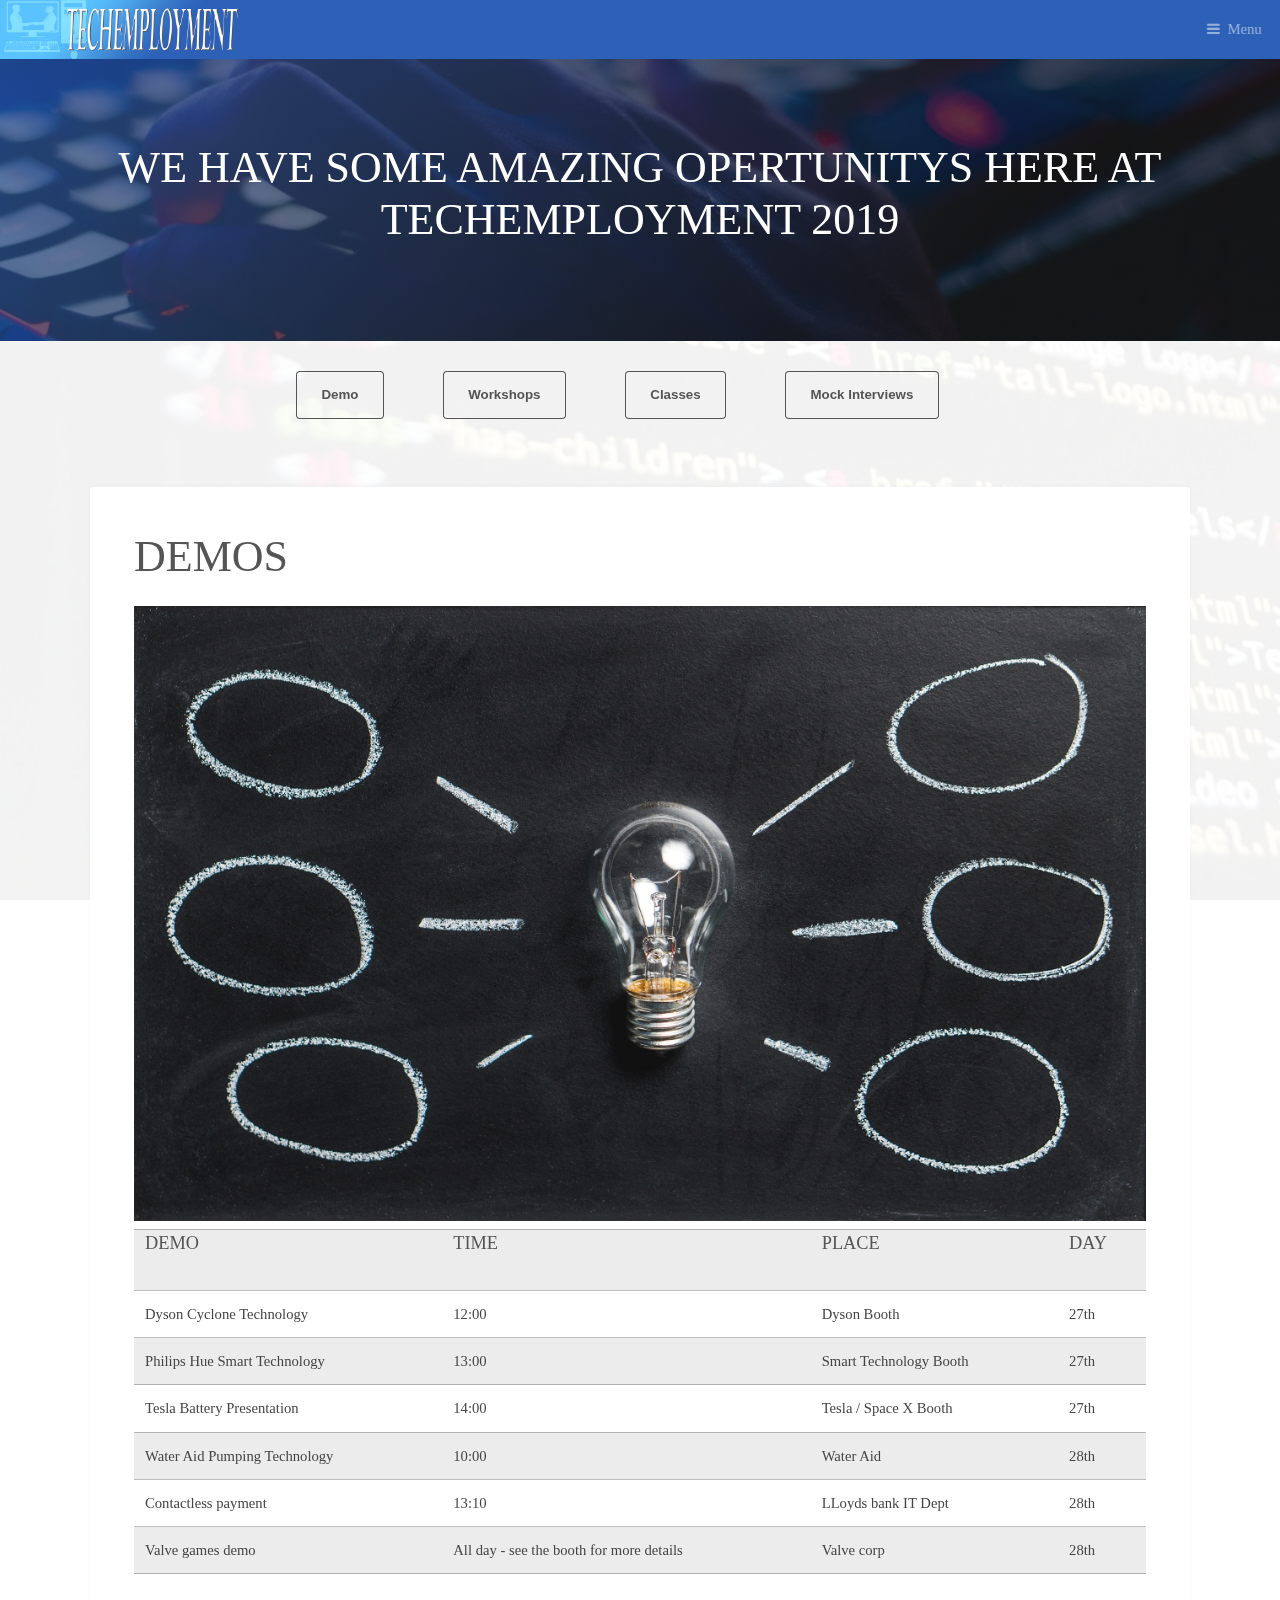
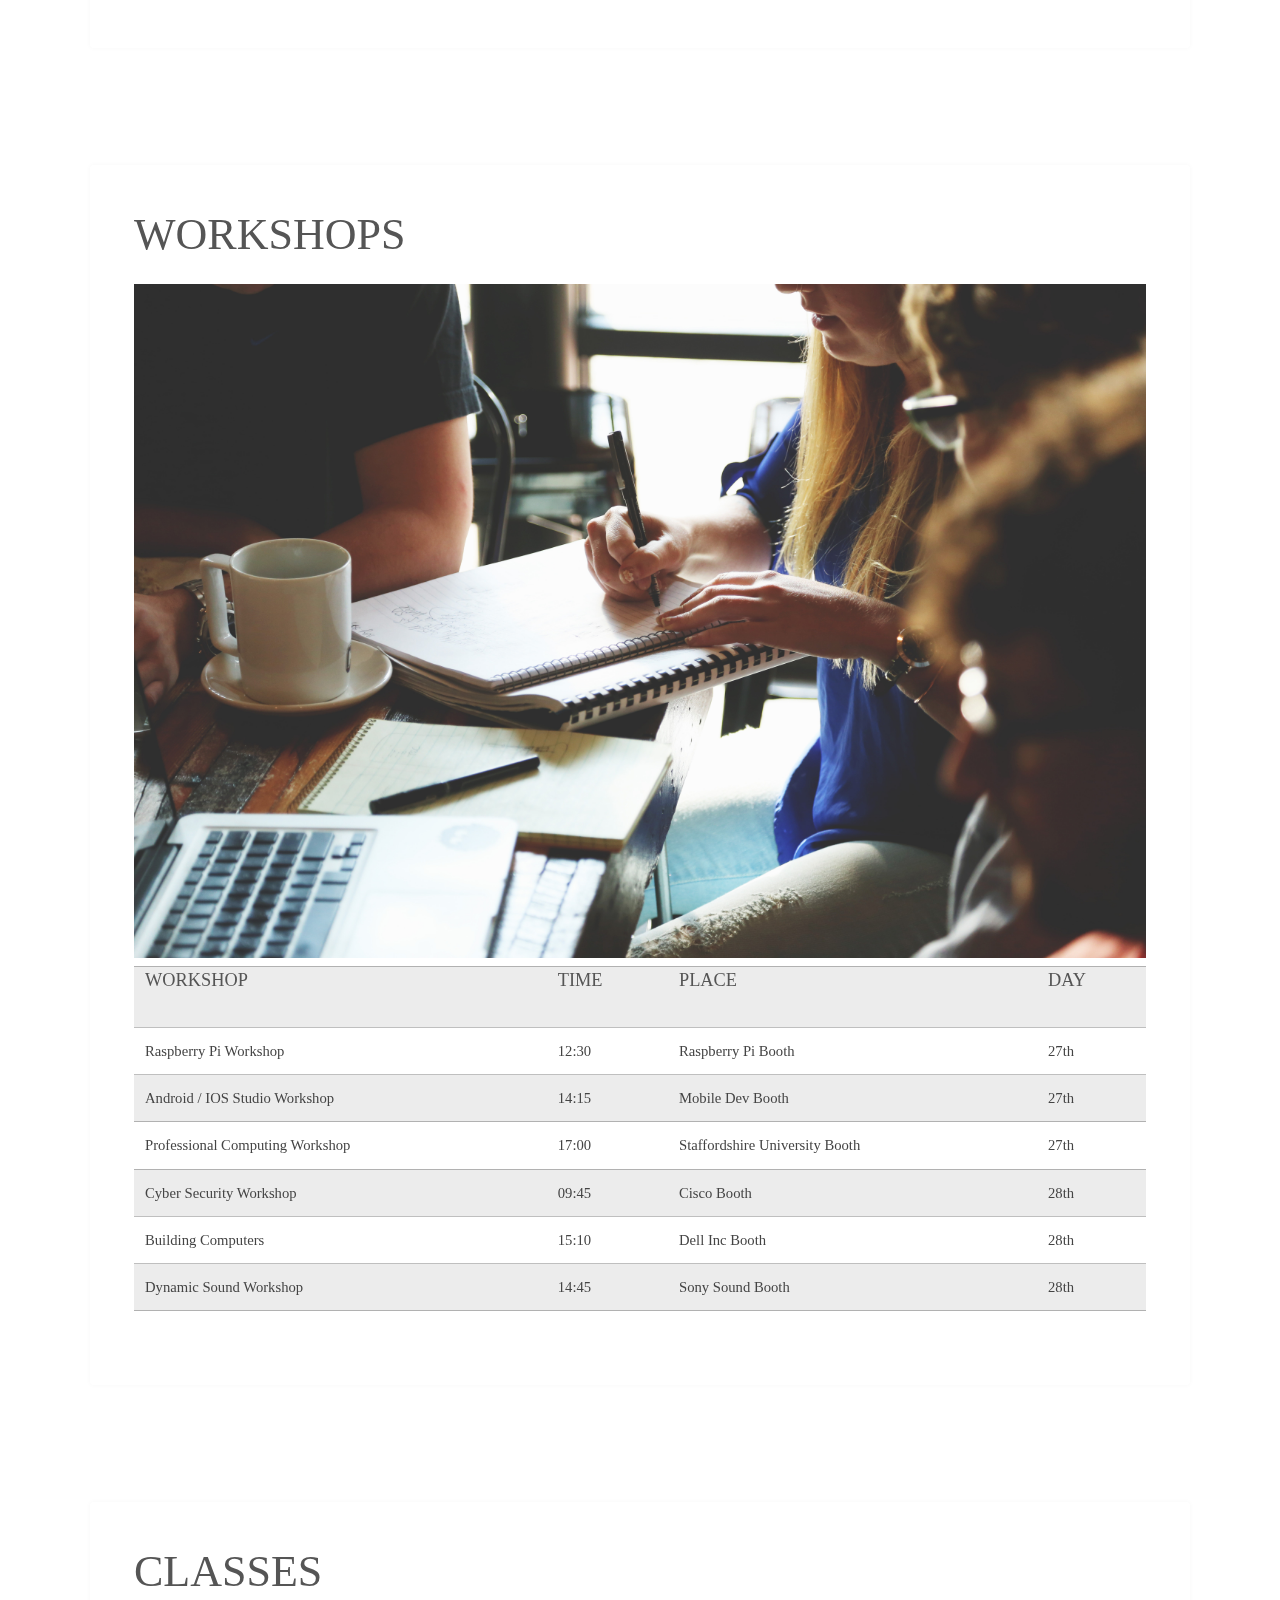
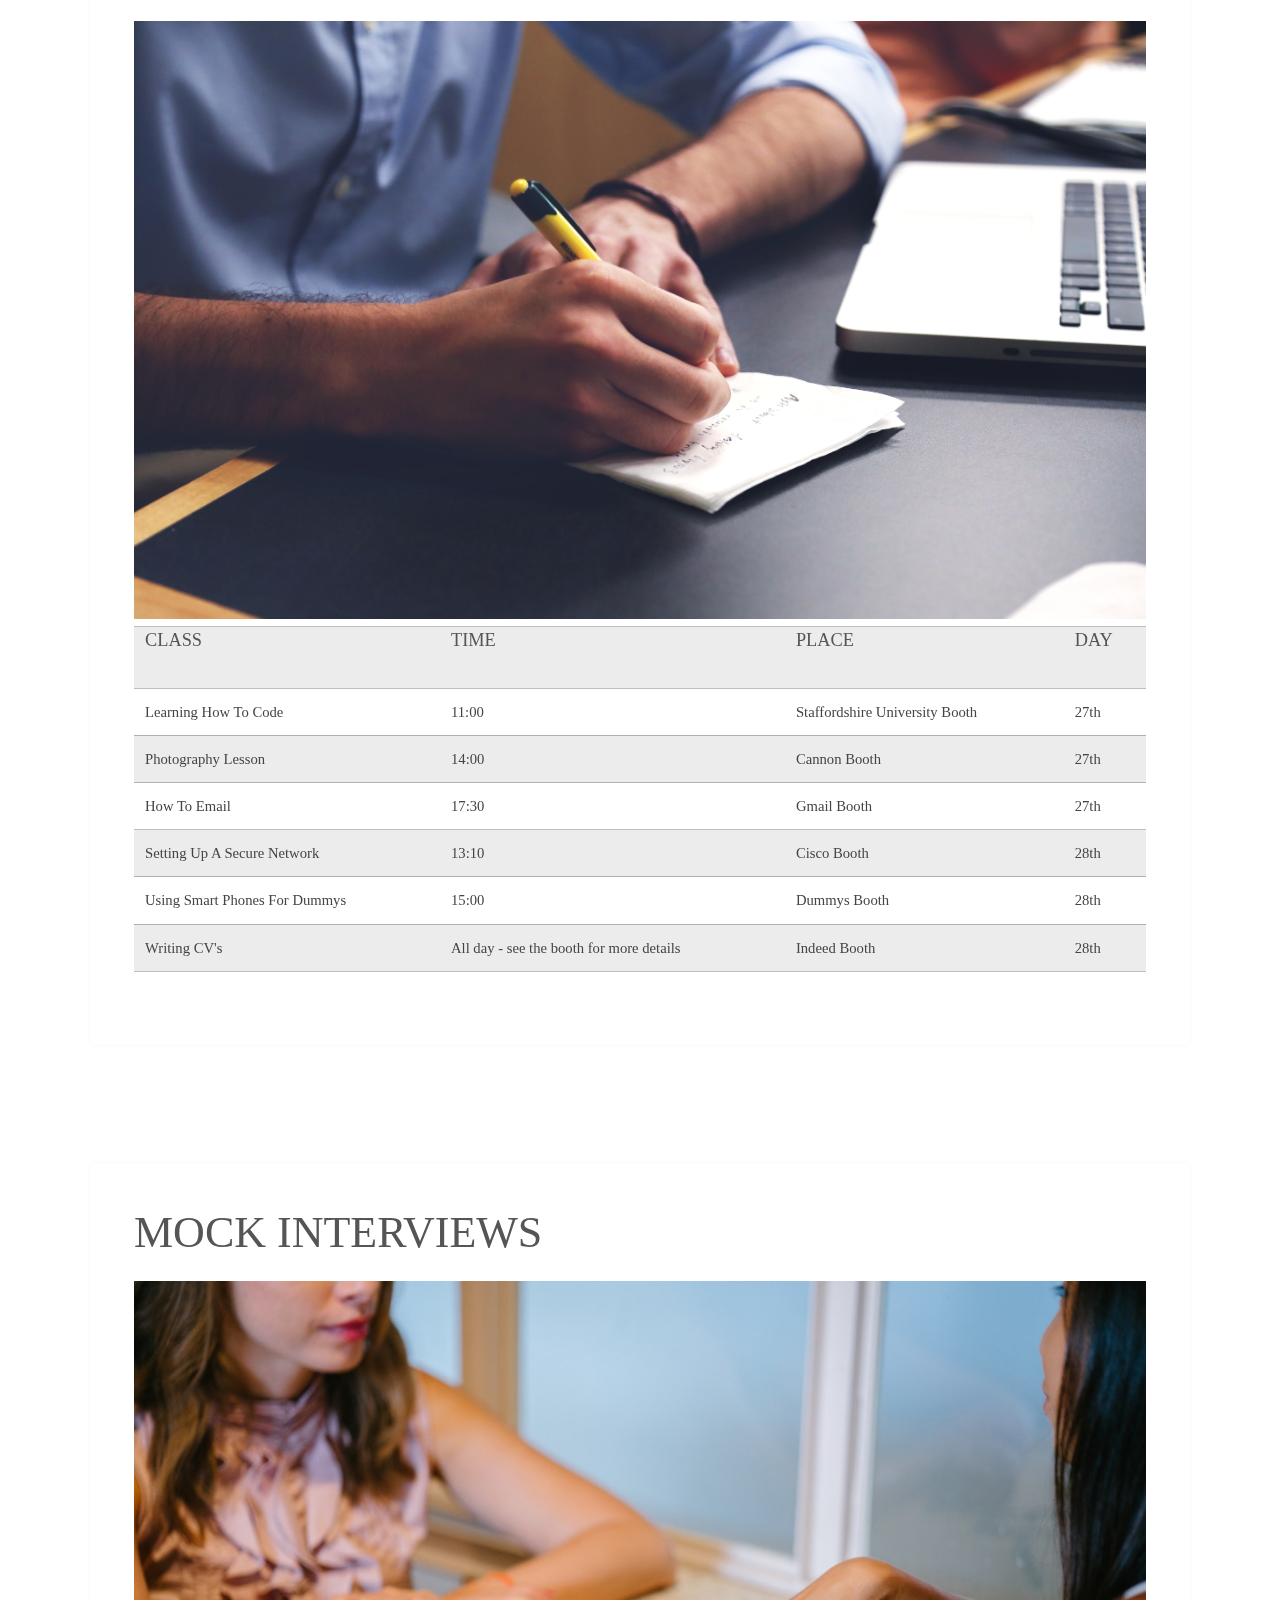
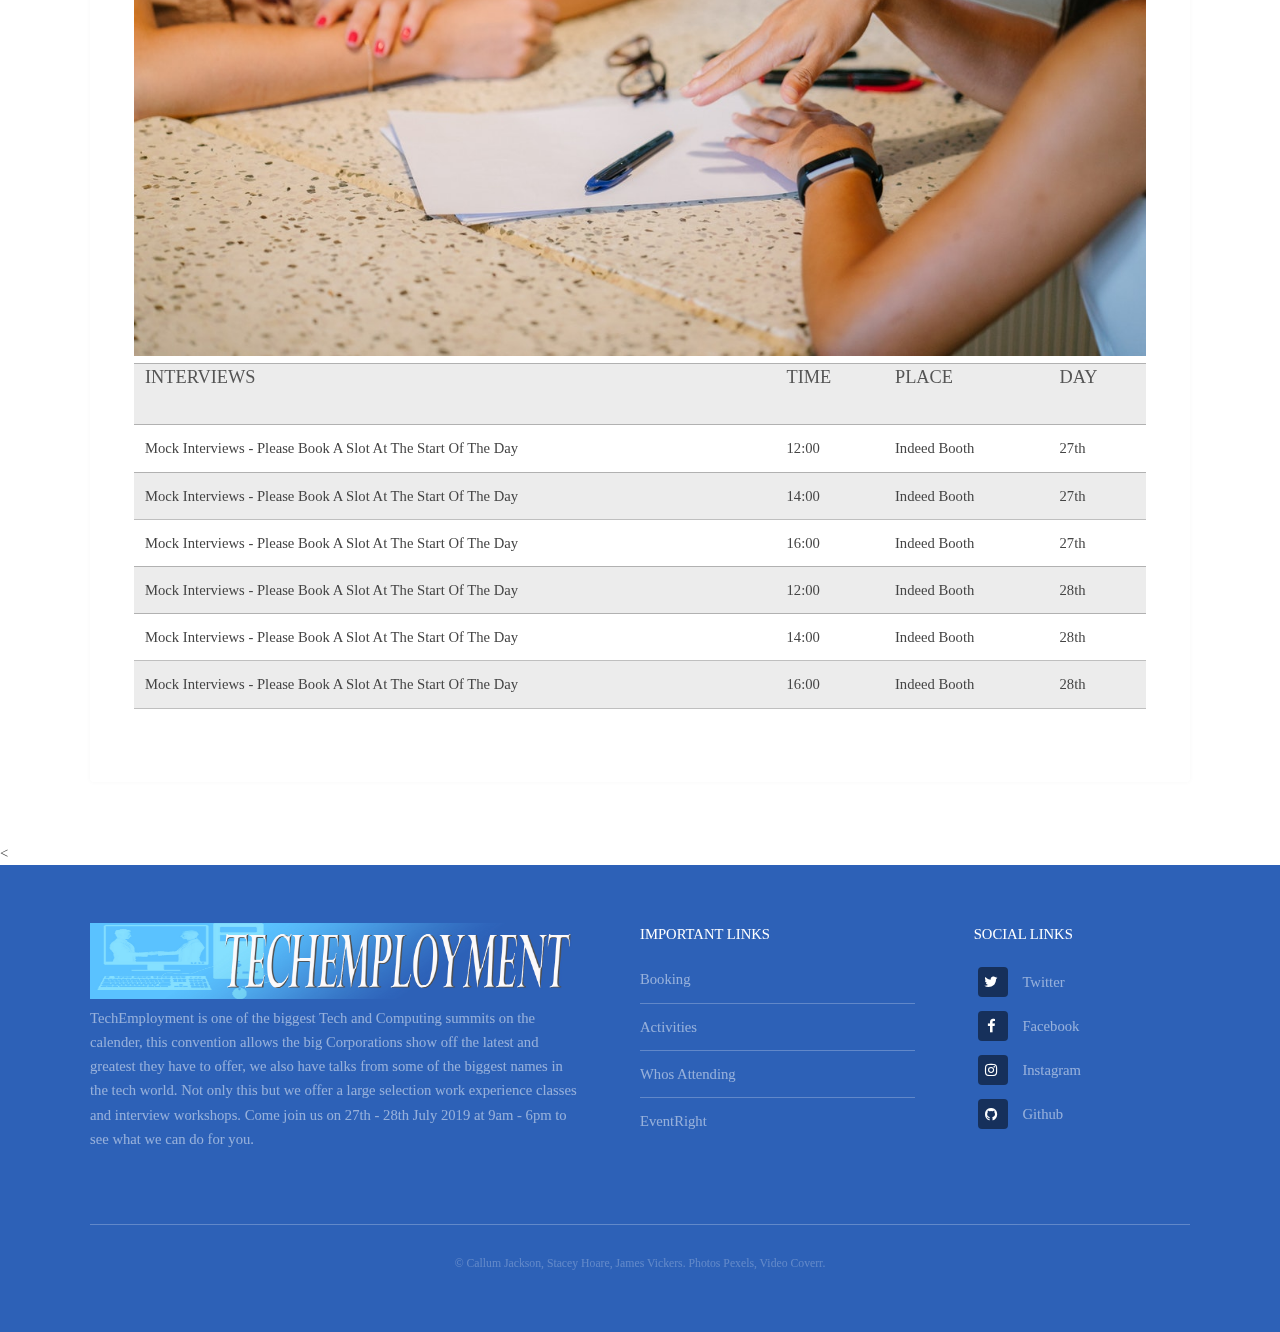
<file: activities.html>
<!DOCTYPE HTML>
<html>
	<head>
<title>TechEmployment</title>
		<meta charset="utf-8" />
		<meta name="viewport" content="width=device-width, initial-scale=1, user-scalable=no" />
		<meta name="description" content="" />
		<meta name="keywords" content="" />
		<link rel="stylesheet" href="assets/css/main.css" />
	<link rel="stylesheet" href="assets/css/stylesheet.css" />	</head>
	<link rel="icon" type="image/png" href="images/thumbnail.png" />



	<body class="is-preload" data-spy="scroll" data-target=".navbar" data-offset="50">
		<button class="bttbtn" onclick="topFunction()" id="topbtn" title="Go to top">Back to top</button>


		<!-- Header -->
			<header id="header" class="nav-grad">
				<a class="brand-logo" href="index.html"><img class="brand-logo"src="images/tech.jpg"  alt="logo"></a>
				<nav>
					<a href="#menu">Menu</a>
				</nav>
			</header>

			<!-- Nav -->
				<nav id="menu">
					<ul class="links">
						<li><a href="index.html">Home</a></li>
						<li><a href="attending.html">Whos attending</a></li>
						<li><a href="activities.html">Activities</a></li>
						<li><a href="booking.html">Booking</a></li>
						<li><a href="event.html">Hosted by EventRight</a></li>
					</ul>
				</nav>

		<!-- Heading -->
			<div id="heading" >
				<h1>We have some amazing opertunitys here at TechEmployment 2019</h1>
			</div>

			<div class="scroll-nav">
			<nav class="navbar navbar-inverse navbar-fixed-top">
	  <ul class="nav navbar-nav">
	    <li><a href="#demo"><button type="submit">Demo</button></a></li>
			<li><a href="#workshop"><button type="submit">Workshops</button></a></li>
			<li><a href="#classes"><button type="submit">Classes</button></a></li>
			<li><a href="#interview"><button type="submit">Mock Interviews</button></a></li>

	</nav>

	</div>

		<!-- Main -->
			<section id="main" class="wrapper">
				<div class="inner">
					<div class="content" id="demo">
					<h1>Demos</h1>
					<img class="banenrimg" src="images/demo.jpg" alt="demos">
					<table>
					<tr>
					<th><h3>Demo</h3></th>
					<th><h3>Time</h3></th>
					<th><h3>Place</h3></th>
					<th><h3>Day</h3></th>
					</tr>
					<tr>
					<td>Dyson Cyclone Technology</td>
					<td>12:00</td>
					<td>Dyson Booth</td>
					<td>27th</td>
					</tr>
					<tr>
						<td>Philips Hue Smart Technology</td>
						<td>13:00</td>
						<td>Smart Technology Booth</td>
						<td>27th</td>
					</tr>
					<tr>
						<td>Tesla Battery Presentation</td>
						<td>14:00</td>
						<td>Tesla / Space X Booth</td>
						<td>27th</td>
					</tr>
					<tr>
						<td>Water Aid Pumping Technology</td>
						<td>10:00</td>
						<td>Water Aid</td>
						<td>28th</td>
					</tr>
					<tr>
						<td>Contactless payment</td>
						<td>13:10</td>
						<td>LLoyds bank IT Dept</td>
						<td>28th</td>
					</tr>
					<tr>
						<td>Valve games demo</td>
						<td>All day - see the booth for more details</td>
						<td>Valve corp</td>
						<td>28th</td>
					</tr>
					</table>
					</div>
				</div>
			</section>

			<section id="main" class="wrapper">
				<div class="inner">
					<div class="content" id="workshop">
					<h1>Workshops</h1>
					<img class="banenrimg" src="images/workshop.jpg" alt="demos">
					<table>
					<tr>
						<th><h3>Workshop</h3></th>
						<th><h3>Time</h3></th>
						<th><h3>Place</h3></th>
						<th><h3>Day</h3></th>
					</tr>
					<tr>
						<td>Raspberry Pi Workshop</td>
						<td>12:30</td>
						<td>Raspberry Pi Booth</td>
						<td>27th</td>
					</tr>
					<tr>
						<td>Android / IOS Studio Workshop</td>
						<td>14:15</td>
						<td>Mobile Dev Booth</td>
						<td>27th</td>
					</tr>
					<tr>
						<td>Professional Computing Workshop</td>
						<td>17:00</td>
						<td>Staffordshire University  Booth</td>
						<td>27th</td>
					</tr>
					<tr>
						<td>Cyber Security Workshop</td>
						<td>09:45</td>
						<td>Cisco Booth</td>
						<td>28th</td>
					</tr>
					<tr>
						<td>Building Computers</td>
						<td>15:10</td>
						<td>Dell Inc Booth</td>
						<td>28th</td>
					</tr>
					<tr>
						<td>Dynamic Sound Workshop</td>
						<td>14:45</td>
						<td>Sony Sound Booth</td>
						<td>28th</td>
					</tr>
					</table>
					</div>
				</div>
			</section>

			<section id="main" class="wrapper">
				<div class="inner">
					<div class="content" id="classes">
					<h1>Classes</h1>
					<img class="banenrimg" src="images/class.jpg" alt="demos">
					<table>
					<tr>
					<th><h3>Class</h3></th>
					<th><h3>Time</h3></th>
					<th><h3>Place</h3></th>
					<th><h3>day</h3></th>
					</tr>
					<tr>
					<td>Learning How To Code</td>
					<td>11:00</td>
					<td>Staffordshire University Booth</td>
					<td>27th</td>
					</tr>
					<tr>
						<td>Photography Lesson</td>
						<td>14:00</td>
						<td>Cannon Booth</td>
						<td>27th</td>
					</tr>
					<tr>
						<td>How To Email</td>
						<td>17:30</td>
						<td>Gmail Booth</td>
						<td>27th</td>
					</tr>
					<tr>
						<td>Setting Up A Secure Network</td>
						<td>13:10</td>
						<td>Cisco Booth</td>
						<td>28th</td>
					</tr>
					<tr>
						<td>Using Smart Phones For Dummys</td>
						<td>15:00</td>
						<td>Dummys Booth</td>
						<td>28th</td>
					</tr>
					<tr>
						<td>Writing CV's</td>
						<td>All day - see the booth for more details</td>
						<td>Indeed Booth</td>
						<td>28th</td>
					</tr>
					</table>
					</div>
				</div>
			</section>

			<section id="main" class="wrapper">
				<div class="inner">
					<div class="content" id="interview">
					<h1>Mock interviews</h1>
					<img class="banenrimg" src="images/inter.jpg" alt="demos">
					<table>
					<tr>
					<th><h3>Interviews</h3></th>
					<th><h3>Time</h3></th>
					<th><h3>Place</h3></th>
					<th><h3>day</h3></th>
					</tr>
					<tr>
					<td>Mock Interviews - Please Book A Slot At The Start Of The Day</td>
					<td>12:00</td>
					<td>Indeed Booth</td>
					<td>27th</td>
					</tr>
					<tr>
					<td>Mock Interviews - Please Book A Slot At The Start Of The Day</td>
					<td>14:00</td>
					<td>Indeed Booth</td>
					<td>27th</td>
					</tr>
					<tr>
					<td>Mock Interviews - Please Book A Slot At The Start Of The Day</td>
					<td>16:00</td>
					<td>Indeed Booth</td>
					<td>27th</td>
					</tr>
					<tr>
					<td>Mock Interviews - Please Book A Slot At The Start Of The Day</td>
					<td>12:00</td>
					<td>Indeed Booth</td>
					<td>28th</td>
					</tr>
					<tr>
					<td>Mock Interviews - Please Book A Slot At The Start Of The Day</td>
					<td>14:00</td>
					<td>Indeed Booth</td>
					<td>28th</td>
					</tr>
					<tr>
					<td>Mock Interviews - Please Book A Slot At The Start Of The Day</td>
					<td>16:00</td>
					<td>Indeed Booth</td>
					<td>28th</td>
					</tr>
					</table>
					</div>
				</div>
			</section>
		<
				<!-- Footer -->
					<footer id="footer">
						<div class="inner">
							<div class="content">
								<section>
									<img class="footer-logo" src="images/tech.jpg" alt="">
									<p>TechEmployment is one of the biggest Tech and Computing summits on the calender, this convention allows the big Corporations show off
									the latest and greatest they have to offer, we also have talks from some of the biggest names in the tech world. Not only this but we
									offer a large selection work experience classes and interview workshops. Come join us on 27th - 28th July 2019 at 9am - 6pm to see what
									we can do for you.</p>
								</section>
								<section>
									<h4>Important Links</h4>
									<ul class="alt">
										<li><a href="booking.html">Booking</a></li>
										<li><a href="activities.html">Activities</a></li>
										<li><a href="attending.html">Whos Attending</a></li>
										<li><a href="event.html">EventRight</a></li>
									</ul>
								</section>
								<section>
									<h4>Social Links</h4>
									<ul class="plain">
										<li><a href="#"><i class="icon fa-twitter">&nbsp;</i>Twitter</a></li>
										<li><a href="#"><i class="icon fa-facebook">&nbsp;</i>Facebook</a></li>
										<li><a href="#"><i class="icon fa-instagram">&nbsp;</i>Instagram</a></li>
										<li><a href="#"><i class="icon fa-github">&nbsp;</i>Github</a></li>
									</ul>
								</section>
							</div>
							<div class="copyright">
								&copy; Callum Jackson, Stacey Hoare, James Vickers. Photos <a href="https://www.pexels.com/">Pexels</a>, Video <a href="https://coverr.co">Coverr</a>.
							</div>
						</div>
					</footer>

				<!-- Scripts -->
					<script src="assets/js/jquery.min.js"></script>
					<script src="assets/js/browser.min.js"></script>
					<script src="assets/js/breakpoints.min.js"></script>
					<script src="assets/js/util.js"></script>
					<script src="assets/js/main.js"></script>
					<!-- code -->
						<script src="assets/js/code.js"></script>
			</body>
		</html>
</file>
<file: assets/css/stylesheet.css>
.nav-grad{
  float: left;
  background-color: #2D61B7 !important;
  }
.banenrimg{
  width: 100%;
  height: auto;
}
.scroll-nav{
  text-align: center;
  padding-top: 30px;
  padding-bottom: 10px;
  color: white;
}
.scroll-nav ul{
  align-items: center;
    list-style-type: none;
    margin: 0;
    padding: 0;
  }
  .imgsize100{
    width: 100%;

  }
.centerimg{
margin-left: auto;
margin-right: auto;
padding-top: 50px;

}
.scroll-nav li {
    display: inline;
    padding-right: 50px;
  }
.brands-attending{
width: 100%;
}
.brand-logo{
  height: 100%;
}
.title{
  padding-top: 30px;
  color: white;
}
.floorplanimg{
width: 100%;
height: 100%;
padding-bottom: 10px;
}
.columnstage {
  float: left;
  width: 50%;
  padding: 10px;
padding-bottom: 50px;
}
.columnatt {
  float: left;
  width: 33%;
  padding: 10px;
padding-bottom: 50px;
}
.footer-logo{
height: 25%;
width: 100%;
}
.centerbtn{
  margin-left: auto;
  margin-right: auto;
}
.mainbodyarea{
background-color: #60092B;
}

.mainbodyarea h1{
  color: white;
  text-align: center;
}
.mainbodyarea h3{
  color: white;
  text-align: center;
}
.event-logo{
  display: block;
  margin-left: auto;
  margin-right: auto;
  width: 35% ;
  height: auto;
  align: center;

}
#topbtn {
  display: none;
  position: fixed;
  bottom: 20px;
  right: 30px;
  z-index: 99;
  font-size: 20px;
  background-color: #85E0FF;
  color: white;
  cursor: pointer;

}
#topbtn:hover {
  background-color: #5AC2FF;
}
</file>
<file: assets/css/main.css>
@import url(font-awesome.min.css);
@import url("https://fonts.googleapis.com/css?family=Raleway:200,300,400,500,600");
/*
	Industrious by TEMPLATED
	templated.co @templatedco
	Released for free under the Creative Commons Attribution 3.0 license (templated.co/license)
*/
/* Basic */
@-ms-viewport {
  width: device-width; }
body {
  -ms-overflow-style: scrollbar; }

@media screen and (max-width: 480px) {
  html, body {
    min-width: 320px; } }
html {
  box-sizing: border-box; }

*, *:before, *:after {
  box-sizing: inherit; }

body {
  background: #ffffff; }
  body.is-preload *, body.is-preload *:before, body.is-preload *:after {
    -moz-animation: none !important;
    -webkit-animation: none !important;
    -ms-animation: none !important;
    animation: none !important;
    -moz-transition: none !important;
    -webkit-transition: none !important;
    -ms-transition: none !important;
    transition: none !important; }

html, body, div, span, applet, object,
iframe, h1, h2, h3, h4, h5, h6, p, blockquote,
pre, a, abbr, acronym, address, big, cite,
code, del, dfn, em, img, ins, kbd, q, s, samp,
small, strike, strong, sub, sup, tt, var, b,
u, i, center, dl, dt, dd, ol, ul, li, fieldset,
form, label, legend, table, caption, tbody,
tfoot, thead, tr, th, td, article, aside,
canvas, details, embed, figure, figcaption,
footer, header, hgroup, menu, nav, output, ruby,
section, summary, time, mark, audio, video {
  margin: 0;
  padding: 0;
  border: 0;
  font-size: 100%;
  font: inherit;
  vertical-align: baseline; }

article, aside, details, figcaption, figure,
footer, header, hgroup, menu, nav, section {
  display: block; }

body {
  line-height: 1; }

ol, ul {
  list-style: none; }

blockquote, q {
  quotes: none; }
  blockquote:before, blockquote:after, q:before, q:after {
    content: '';
    content: none; }

table {
  border-collapse: collapse;
  border-spacing: 0; }

body {
  -webkit-text-size-adjust: none; }

mark {
  background-color: transparent;
  color: inherit; }

input::-moz-focus-inner {
  border: 0;
  padding: 0; }

input, select, textarea {
  -moz-appearance: none;
  -webkit-appearance: none;
  -ms-appearance: none;
  appearance: none; }

/* Typography */
html {
  font-size: 13pt; }
  @media screen and (max-width: 1680px) {
    html {
      font-size: 11pt; } }
  @media screen and (max-width: 980px) {
    html {
      font-size: 12pt; } }
  @media screen and (max-width: 480px) {
    html {
      font-size: 11pt; } }

body {
  background-color: #ffffff;
  color: #444444;
  font-family: 'Kalam', cursive !important; }

body, input, select, textarea {
  font-family: "Raleway", Arial, Helvetica, sans-serif;
  font-weight: 400;
  font-size: 1rem;
  line-height: 1.65; }

a {
  -moz-transition: color 0.2s ease-in-out;
  -webkit-transition: color 0.2s ease-in-out;
  -ms-transition: color 0.2s ease-in-out;
  transition: color 0.2s ease-in-out;
  text-decoration: underline; }
  a:hover {
    text-decoration: none; }

strong, b {
  font-weight: 600; }

em, i {
  font-style: italic; }

p {
  margin: 0 0 2rem 0; }

header.special {
  text-align: center;
  margin-bottom: 4rem; }
  header.special p {
    max-width: 75%;
    margin-left: auto;
    margin-right: auto; }

h1, h2, h3, h4, h5, h6 {
  font-weight: 300;
  line-height: 1.5;
  text-transform: uppercase;
  margin: 0 0 1.5rem 0; }
  h1 a, h2 a, h3 a, h4 a, h5 a, h6 a {
    color: inherit;
    text-decoration: none; }

h1 {
  font-size: 3rem;
  line-height: 1.2; }

h2 {
  font-size: 2.25rem;
  line-height: 1.3; }

h3 {
  font-size: 1.25rem; }

h4 {
  font-size: 1rem; }

h5 {
  font-size: 0.9rem; }

h6 {
  font-size: 0.7rem; }

@media screen and (max-width: 736px) {
  h1 {
    font-size: 2.75rem;
    line-height: 1.3; }

  h2 {
    font-size: 1.75rem;
    line-height: 1.5; }

  h3 {
    font-size: 1.25rem; } }
sub {
  font-size: 0.8rem;
  position: relative;
  top: 0.5rem; }

sup {
  font-size: 0.8rem;
  position: relative;
  top: -0.5rem; }

blockquote {
  border-left: solid 0.5rem;
  font-style: italic;
  margin: 0 0 2rem 0;
  padding: 1rem 0 1rem 2rem; }

code {
  border-radius: 4px;
  border: solid 1px;
  font-family: "Courier New", monospace;
  font-size: 0.9rem;
  margin: 0 0.25rem;
  padding: 0.25rem 0.65rem; }

pre {
  -webkit-overflow-scrolling: touch;
  font-family: "Courier New", monospace;
  font-size: 0.9rem;
  margin: 0 0 2rem 0; }
  pre code {
    display: block;
    line-height: 1.75;
    padding: 1rem 1.5rem;
    overflow-x: auto; }

hr {
  border: 0;
  border-bottom: solid 1px;
  margin: 2rem 0; }
  hr.major {
    margin: 4rem 0; }

input, select, textarea {
  color: #555555; }

a {
  color: #ce1b28; }

strong, b {
  color: #555555; }

h1, h2, h3, h4, h5, h6 {
  color: #555555; }

blockquote {
  border-left-color: rgba(0, 0, 0, 0.25); }

code {
  background: rgba(0, 0, 0, 0.075);
  border-color: rgba(0, 0, 0, 0.25); }

hr {
  border-bottom-color: rgba(0, 0, 0, 0.25); }

/* Inner */
.inner {
  margin: 0 auto;
  width: 75rem;
  max-width: calc(100% - 6rem); }
  @media screen and (max-width: 480px) {
    .inner {
      max-width: calc(100% - 3rem); } }

/* Button */
input[type="submit"],
input[type="reset"],
input[type="button"],
button,
.button {
  -moz-appearance: none;
  -webkit-appearance: none;
  -ms-appearance: none;
  appearance: none;
  -moz-transition: background-color 0.2s ease-in-out, box-shadow 0.2s ease-in-out, color 0.2s ease-in-out;
  -webkit-transition: background-color 0.2s ease-in-out, box-shadow 0.2s ease-in-out, color 0.2s ease-in-out;
  -ms-transition: background-color 0.2s ease-in-out, box-shadow 0.2s ease-in-out, color 0.2s ease-in-out;
  transition: background-color 0.2s ease-in-out, box-shadow 0.2s ease-in-out, color 0.2s ease-in-out;
  border: 0;
  border-radius: 4px;
  cursor: pointer;
  display: inline-block;
  font-weight: 600;
  height: 3.25rem;
  line-height: 3.25rem;
  padding: 0 1.75rem;
  text-align: center;
  text-decoration: none;
  white-space: nowrap; }
  input[type="submit"].small,
  input[type="reset"].small,
  input[type="button"].small,
  button.small,
  .button.small {
    font-size: 0.8rem;
    height: 2.4375rem;
    line-height: 2.4375rem;
    padding: 0 1.25rem; }
  input[type="submit"].large,
  input[type="reset"].large,
  input[type="button"].large,
  button.large,
  .button.large {
    font-size: 1.35rem;
    height: 4.0625rem;
    line-height: 4.0625rem;
    padding: 0 2rem; }
  input[type="submit"].wide,
  input[type="reset"].wide,
  input[type="button"].wide,
  button.wide,
  .button.wide {
    min-width: 13rem; }
  input[type="submit"].icon:before,
  input[type="reset"].icon:before,
  input[type="button"].icon:before,
  button.icon:before,
  .button.icon:before {
    margin-right: 0.5rem; }
  input[type="submit"].fit,
  input[type="reset"].fit,
  input[type="button"].fit,
  button.fit,
  .button.fit {
    width: 100%; }
  input[type="submit"].disabled, input[type="submit"]:disabled,
  input[type="reset"].disabled,
  input[type="reset"]:disabled,
  input[type="button"].disabled,
  input[type="button"]:disabled,
  button.disabled,
  button:disabled,
  .button.disabled,
  .button:disabled {
    pointer-events: none;
    opacity: 0.25; }

input[type="submit"],
input[type="reset"],
input[type="button"],
button,
.button {
  background-color: transparent;
  box-shadow: inset 0 0 0 1px #555555;
  color: #555555 !important; }
  input[type="submit"]:hover,
  input[type="reset"]:hover,
  input[type="button"]:hover,
  button:hover,
  .button:hover {
    box-shadow: inset 0 0 0 1px #ce1b28;
    color: #ce1b28 !important; }
    input[type="submit"]:hover:active,
    input[type="reset"]:hover:active,
    input[type="button"]:hover:active,
    button:hover:active,
    .button:hover:active {
      background-color: rgba(206, 27, 40, 0.25); }
  input[type="submit"].primary,
  input[type="reset"].primary,
  input[type="button"].primary,
  button.primary,
  .button.primary {
    box-shadow: none;
    background-color: #ce1b28;
    color: #ffffff !important; }
    input[type="submit"].primary:hover,
    input[type="reset"].primary:hover,
    input[type="button"].primary:hover,
    button.primary:hover,
    .button.primary:hover {
      background-color: #e2212f;
      box-shadow: none; }
      input[type="submit"].primary:hover:active,
      input[type="reset"].primary:hover:active,
      input[type="button"].primary:hover:active,
      button.primary:hover:active,
      .button.primary:hover:active {
        background-color: #b71824; }

/* Form */
form {
  margin: 0 0 2rem 0; }

input[type="text"],
input[type="password"],
input[type="email"],
input[type="tel"],
input[type="search"],
input[type="url"],
select,
textarea {
  -moz-appearance: none;
  -webkit-appearance: none;
  -ms-appearance: none;
  appearance: none;
  border-radius: 4px;
  border: none;
  border: solid 1px;
  color: inherit;
  display: block;
  outline: 0;
  padding: 0 1rem;
  text-decoration: none;
  width: 100%; }
  input[type="text"]:invalid,
  input[type="password"]:invalid,
  input[type="email"]:invalid,
  input[type="tel"]:invalid,
  input[type="search"]:invalid,
  input[type="url"]:invalid,
  select:invalid,
  textarea:invalid {
    box-shadow: none; }

label {
  display: block;
  font-size: 1rem;
  font-weight: 600;
  margin: 0 0 1rem 0; }

input[type="text"],
input[type="password"],
input[type="email"],
input[type="tel"],
input[type="search"],
input[type="url"] {
  height: 3.25rem; }

select {
  background-size: 1.25rem;
  background-repeat: no-repeat;
  background-position: calc(100% - 1rem) center;
  height: 3.25rem;
  padding-right: 3.25rem;
  text-overflow: ellipsis; }
  select:focus::-ms-value {
    background-color: transparent; }
  select::-ms-expand {
    display: none; }

textarea {
  padding: 0.75rem 1rem; }

input[type="checkbox"],
input[type="radio"] {
  -moz-appearance: none;
  -webkit-appearance: none;
  -ms-appearance: none;
  appearance: none;
  display: block;
  float: left;
  margin-right: -2rem;
  opacity: 0;
  width: 1rem;
  z-index: -1; }
  input[type="checkbox"] + label,
  input[type="radio"] + label {
    text-decoration: none;
    cursor: pointer;
    display: inline-block;
    font-size: 1rem;
    font-weight: 400;
    padding-left: 2.825rem;
    padding-right: 0.875rem;
    position: relative; }
    input[type="checkbox"] + label:before,
    input[type="radio"] + label:before {
      -moz-osx-font-smoothing: grayscale;
      -webkit-font-smoothing: antialiased;
      font-family: FontAwesome;
      font-style: normal;
      font-weight: normal;
      text-transform: none !important; }
    input[type="checkbox"] + label:before,
    input[type="radio"] + label:before {
      border-radius: 4px;
      border: solid 1px;
      content: '';
      display: inline-block;
      height: 1.95rem;
      left: 0;
      line-height: 1.86875rem;
      position: absolute;
      text-align: center;
      top: -0.1625rem;
      width: 1.95rem; }
  input[type="checkbox"]:checked + label:before,
  input[type="radio"]:checked + label:before {
    content: '\f00c'; }

input[type="checkbox"] + label:before {
  border-radius: 4px; }

input[type="radio"] + label:before {
  border-radius: 100%; }

::-webkit-input-placeholder {
  opacity: 1.0; }

:-moz-placeholder {
  opacity: 1.0; }

::-moz-placeholder {
  opacity: 1.0; }

:-ms-input-placeholder {
  opacity: 1.0; }

label {
  color: #555555; }

input[type="text"],
input[type="password"],
input[type="email"],
input[type="tel"],
input[type="search"],
input[type="url"],
select,
textarea {
  background-color: rgba(0, 0, 0, 0.075);
  border-color: rgba(0, 0, 0, 0.25); }
  input[type="text"]:focus,
  input[type="password"]:focus,
  input[type="email"]:focus,
  input[type="tel"]:focus,
  input[type="search"]:focus,
  input[type="url"]:focus,
  select:focus,
  textarea:focus {
    border-color: #ce1b28;
    box-shadow: 0 0 0 1px #ce1b28; }

select {
  background-image: url("data:image/svg+xml;charset=utf8,%3Csvg xmlns='http://www.w3.org/2000/svg' width='40' height='40' preserveAspectRatio='none' viewBox='0 0 40 40'%3E%3Cpath d='M9.4,12.3l10.4,10.4l10.4-10.4c0.2-0.2,0.5-0.4,0.9-0.4c0.3,0,0.6,0.1,0.9,0.4l3.3,3.3c0.2,0.2,0.4,0.5,0.4,0.9 c0,0.4-0.1,0.6-0.4,0.9L20.7,31.9c-0.2,0.2-0.5,0.4-0.9,0.4c-0.3,0-0.6-0.1-0.9-0.4L4.3,17.3c-0.2-0.2-0.4-0.5-0.4-0.9 c0-0.4,0.1-0.6,0.4-0.9l3.3-3.3c0.2-0.2,0.5-0.4,0.9-0.4S9.1,12.1,9.4,12.3z' fill='rgba(0, 0, 0, 0.25)' /%3E%3C/svg%3E"); }
  select option {
    color: #444444;
    background-color: #ffffff; }

input[type="checkbox"] + label,
input[type="radio"] + label {
  color: #444444; }
  input[type="checkbox"] + label:before,
  input[type="radio"] + label:before {
    background: rgba(0, 0, 0, 0.075);
    border-color: rgba(0, 0, 0, 0.25); }
input[type="checkbox"]:checked + label:before,
input[type="radio"]:checked + label:before {
  background-color: #ce1b28;
  border-color: #ce1b28;
  color: #ffffff; }
input[type="checkbox"]:focus + label:before,
input[type="radio"]:focus + label:before {
  border-color: #ce1b28;
  box-shadow: 0 0 0 1px #ce1b28; }

::-webkit-input-placeholder {
  color: #bbbbbb !important; }

:-moz-placeholder {
  color: #bbbbbb !important; }

::-moz-placeholder {
  color: #bbbbbb !important; }

:-ms-input-placeholder {
  color: #bbbbbb !important; }

/* List */
ol {
  list-style: decimal;
  margin: 0 0 2rem 0;
  padding-left: 1.25rem; }
  ol li {
    padding-left: 0.25rem; }

ul {
  list-style: disc;
  margin: 0 0 2rem 0;
  padding-left: 1rem; }
  ul li {
    padding-left: 0.325rem; }
  ul.plain {
    list-style: none;
    padding-left: 0; }
    ul.plain li {
      margin-bottom: 1rem; }
      ul.plain li .icon {
        border-radius: 4px;
        color: #ffffff;
        display: inline-block;
        margin-right: 1rem;
        text-align: center;
        width: 2rem;
        height: 2rem;
        line-height: 2rem;
        background: rgba(0, 0, 0, 0.5); }
  ul.alt {
    list-style: none;
    padding-left: 0; }
    ul.alt li {
      border-top: solid 1px;
      padding: 0.75rem 0; }
      ul.alt li:first-child {
        border-top: 0;
        padding-top: 0; }
      ul.alt li:last-child {
        padding-bottom: 0; }

dl {
  margin: 0 0 2rem 0; }
  dl dt {
    display: block;
    font-weight: 600;
    margin: 0 0 1rem 0; }
  dl dd {
    margin-left: 1.5rem; }

ul.alt li {
  border-top-color: rgba(0, 0, 0, 0.25); }

/* Table */
.table-wrapper {
  -webkit-overflow-scrolling: touch;
  overflow-x: auto; }

table {
  margin: 0 0 2rem 0;
  width: 100%; }
  table tbody tr {
    border: solid 1px;
    border-left: 0;
    border-right: 0; }
  table td {
    padding: 0.75rem 0.75rem; }
  table th {
    font-size: 0.9rem;
    font-weight: 600;
    padding: 0 0.75rem 0.75rem 0.75rem;
    text-align: left; }
  table thead {
    border-bottom: solid 2px; }
  table tfoot {
    border-top: solid 2px; }
  table.alt {
    border-collapse: separate; }
    table.alt tbody tr td {
      border: solid 1px;
      border-left-width: 0;
      border-top-width: 0; }
      table.alt tbody tr td:first-child {
        border-left-width: 1px; }
    table.alt tbody tr:first-child td {
      border-top-width: 1px; }
    table.alt thead {
      border-bottom: 0; }
    table.alt tfoot {
      border-top: 0; }

table tbody tr {
  border-color: rgba(0, 0, 0, 0.25); }
  table tbody tr:nth-child(2n + 1) {
    background-color: rgba(0, 0, 0, 0.075); }
table th {
  color: #555555; }
table thead {
  border-bottom-color: rgba(0, 0, 0, 0.25); }
table tfoot {
  border-top-color: rgba(0, 0, 0, 0.25); }
table.alt tbody tr td {
  border-color: rgba(0, 0, 0, 0.25); }

/* Highlights */
.highlights {
  width: 100%;
  margin: 2.5rem 0;
  display: -moz-flex;
  display: -webkit-flex;
  display: -ms-flex;
  display: flex;
  -moz-flex-wrap: wrap;
  -webkit-flex-wrap: wrap;
  -ms-flex-wrap: wrap;
  flex-wrap: wrap;
  -moz-align-items: -moz-stretch;
  -webkit-align-items: -webkit-stretch;
  -ms-align-items: -ms-stretch;
  align-items: stretch; }
  .highlights > * {
    -moz-flex-shrink: 1;
    -webkit-flex-shrink: 1;
    -ms-flex-shrink: 1;
    flex-shrink: 1;
    -moz-flex-grow: 0;
    -webkit-flex-grow: 0;
    -ms-flex-grow: 0;
    flex-grow: 0; }
  .highlights > * {
    width: 33.3333333333%; }
  .highlights > * {
    padding: 1.5rem;
    width: calc(33.3333333333% + 1rem); }
  .highlights > :nth-child(-n + 3) {
    padding-top: 0; }
  .highlights > :nth-last-child(-n + 3) {
    padding-bottom: 0; }
  .highlights > :nth-child(3n + 1) {
    padding-left: 0; }
  .highlights > :nth-child(3n) {
    padding-right: 0; }
  .highlights > :nth-child(3n + 1),
  .highlights > :nth-child(3n) {
    width: calc(33.3333333333% + -0.5rem); }
  .highlights .content {
    border-radius: 4px;
    height: 100%;
    padding: 3rem;
    text-align: center; }
    .highlights .content .icon {
      font-size: 5rem; }
  .highlights > div > :last-child {
    margin-bottom: 0; }
  @media screen and (max-width: 980px) {
    .highlights > * {
      width: 50%; }
    .highlights > * {
      padding: 1rem;
      width: calc(33.3333333333% + 0.6666666667rem); }
    .highlights > :nth-child(-n + 3) {
      padding-top: 1rem; }
    .highlights > :nth-last-child(-n + 3) {
      padding-bottom: 1rem; }
    .highlights > :nth-child(3n + 1) {
      padding-left: 1rem; }
    .highlights > :nth-child(3n) {
      padding-right: 1rem; }
    .highlights > :nth-child(3n + 1),
    .highlights > :nth-child(3n) {
      padding: 1rem;
      width: calc(50% + 1rem); }
    .highlights > * {
      padding: 1rem;
      width: calc(50% + 1rem); }
    .highlights > :nth-child(-n + 2) {
      padding-top: 0; }
    .highlights > :nth-last-child(-n + 2) {
      padding-bottom: 0; }
    .highlights > :nth-child(2n + 1) {
      padding-left: 0; }
    .highlights > :nth-child(2n) {
      padding-right: 0; }
    .highlights > :nth-child(2n + 1),
    .highlights > :nth-child(2n) {
      width: calc(50% + 0rem); }
    .highlights .content {
      padding: 2rem; } }
  @media screen and (max-width: 736px) {
    .highlights > * {
      width: 100%; }
    .highlights > * {
      padding: 1rem;
      width: calc(33.3333333333% + 0.6666666667rem); }
    .highlights > :nth-child(-n + 3) {
      padding-top: 1rem; }
    .highlights > :nth-last-child(-n + 3) {
      padding-bottom: 1rem; }
    .highlights > :nth-child(3n + 1) {
      padding-left: 1rem; }
    .highlights > :nth-child(3n) {
      padding-right: 1rem; }
    .highlights > :nth-child(3n + 1),
    .highlights > :nth-child(3n) {
      padding: 1rem;
      width: calc(100% + 2rem); }
    .highlights > * {
      padding: 1rem;
      width: calc(50% + 1rem); }
    .highlights > :nth-child(-n + 2) {
      padding-top: 1rem; }
    .highlights > :nth-last-child(-n + 2) {
      padding-bottom: 1rem; }
    .highlights > :nth-child(2n + 1) {
      padding-left: 1rem; }
    .highlights > :nth-child(2n) {
      padding-right: 1rem; }
    .highlights > :nth-child(2n + 1),
    .highlights > :nth-child(2n) {
      padding: 1rem;
      width: calc(100% + 2rem); }
    .highlights > * {
      padding: 1rem;
      width: calc(100% + 2rem); }
    .highlights > :nth-child(-n + 1) {
      padding-top: 0; }
    .highlights > :nth-last-child(-n + 1) {
      padding-bottom: 0; }
    .highlights > :nth-child(1n + 1) {
      padding-left: 0; }
    .highlights > :nth-child(1n) {
      padding-right: 0; }
    .highlights > :nth-child(1n + 1),
    .highlights > :nth-child(1n) {
      width: calc(100% + 1rem); } }

.highlights .content {
  background: #ffffff;
  box-shadow: 0px 0px 4px 1px rgba(0, 0, 0, 0.025); }

/* Testimonials */
.testimonials {
  margin: 2.5rem 0;
  width: 100%;
  display: -moz-flex;
  display: -webkit-flex;
  display: -ms-flex;
  display: flex;
  -moz-flex-wrap: wrap;
  -webkit-flex-wrap: wrap;
  -ms-flex-wrap: wrap;
  flex-wrap: wrap;
  -moz-align-items: -moz-stretch;
  -webkit-align-items: -webkit-stretch;
  -ms-align-items: -ms-stretch;
  align-items: stretch; }
  .testimonials > * {
    -moz-flex-shrink: 1;
    -webkit-flex-shrink: 1;
    -ms-flex-shrink: 1;
    flex-shrink: 1;
    -moz-flex-grow: 0;
    -webkit-flex-grow: 0;
    -ms-flex-grow: 0;
    flex-grow: 0; }
  .testimonials > * {
    width: 33.3333333333%; }
  .testimonials > * {
    padding: 1.5rem;
    width: calc(33.3333333333% + 1rem); }
  .testimonials > :nth-child(-n + 3) {
    padding-top: 0; }
  .testimonials > :nth-last-child(-n + 3) {
    padding-bottom: 0; }
  .testimonials > :nth-child(3n + 1) {
    padding-left: 0; }
  .testimonials > :nth-child(3n) {
    padding-right: 0; }
  .testimonials > :nth-child(3n + 1),
  .testimonials > :nth-child(3n) {
    width: calc(33.3333333333% + -0.5rem); }
  .testimonials .content {
    border-radius: 4px;
    height: 100%;
    padding: 3rem; }
    .testimonials .content .author {
      display: -moz-flex;
      display: -webkit-flex;
      display: -ms-flex;
      display: flex;
      -moz-align-items: center;
      -webkit-align-items: center;
      -ms-align-items: center;
      align-items: center; }
      .testimonials .content .author blockquote {
        margin: 0; }
      .testimonials .content .author .image {
        margin-right: 2rem;
        width: 20%; }
        .testimonials .content .author .image img {
          border-radius: 100%;
          max-width: 100%; }
    .testimonials .content .credit {
      font-size: 0.75rem; }
    .testimonials .content p:last-child {
      margin: 0; }
  .testimonials > div > :last-child {
    margin-bottom: 0; }
  @media screen and (max-width: 980px) {
    .testimonials > * {
      width: 50%; }
    .testimonials > * {
      padding: 1rem;
      width: calc(33.3333333333% + 0.6666666667rem); }
    .testimonials > :nth-child(-n + 3) {
      padding-top: 1rem; }
    .testimonials > :nth-last-child(-n + 3) {
      padding-bottom: 1rem; }
    .testimonials > :nth-child(3n + 1) {
      padding-left: 1rem; }
    .testimonials > :nth-child(3n) {
      padding-right: 1rem; }
    .testimonials > :nth-child(3n + 1),
    .testimonials > :nth-child(3n) {
      padding: 1rem;
      width: calc(50% + 1rem); }
    .testimonials > * {
      padding: 1rem;
      width: calc(50% + 1rem); }
    .testimonials > :nth-child(-n + 2) {
      padding-top: 0; }
    .testimonials > :nth-last-child(-n + 2) {
      padding-bottom: 0; }
    .testimonials > :nth-child(2n + 1) {
      padding-left: 0; }
    .testimonials > :nth-child(2n) {
      padding-right: 0; }
    .testimonials > :nth-child(2n + 1),
    .testimonials > :nth-child(2n) {
      width: calc(50% + 0rem); }
    .testimonials .content {
      padding: 2rem; } }
  @media screen and (max-width: 736px) {
    .testimonials > * {
      width: 100%; }
    .testimonials > * {
      padding: 1rem;
      width: calc(33.3333333333% + 0.6666666667rem); }
    .testimonials > :nth-child(-n + 3) {
      padding-top: 1rem; }
    .testimonials > :nth-last-child(-n + 3) {
      padding-bottom: 1rem; }
    .testimonials > :nth-child(3n + 1) {
      padding-left: 1rem; }
    .testimonials > :nth-child(3n) {
      padding-right: 1rem; }
    .testimonials > :nth-child(3n + 1),
    .testimonials > :nth-child(3n) {
      padding: 1rem;
      width: calc(100% + 2rem); }
    .testimonials > * {
      padding: 1rem;
      width: calc(50% + 1rem); }
    .testimonials > :nth-child(-n + 2) {
      padding-top: 1rem; }
    .testimonials > :nth-last-child(-n + 2) {
      padding-bottom: 1rem; }
    .testimonials > :nth-child(2n + 1) {
      padding-left: 1rem; }
    .testimonials > :nth-child(2n) {
      padding-right: 1rem; }
    .testimonials > :nth-child(2n + 1),
    .testimonials > :nth-child(2n) {
      padding: 1rem;
      width: calc(100% + 2rem); }
    .testimonials > * {
      padding: 1rem;
      width: calc(100% + 2rem); }
    .testimonials > :nth-child(-n + 1) {
      padding-top: 0; }
    .testimonials > :nth-last-child(-n + 1) {
      padding-bottom: 0; }
    .testimonials > :nth-child(1n + 1) {
      padding-left: 0; }
    .testimonials > :nth-child(1n) {
      padding-right: 0; }
    .testimonials > :nth-child(1n + 1),
    .testimonials > :nth-child(1n) {
      width: calc(100% + 1rem); } }

.testimonials .content {
  background: #ffffff;
  box-shadow: 0px 0px 4px 1px rgba(0, 0, 0, 0.025); }
  .testimonials .content .credit strong {
    color: #ce1b28; }

/* Actions */
ul.actions {
  display: -moz-flex;
  display: -webkit-flex;
  display: -ms-flex;
  display: flex;
  cursor: default;
  list-style: none;
  margin-left: -1rem;
  padding-left: 0; }
  ul.actions li {
    padding: 0 0 0 1rem;
    vertical-align: middle; }
  ul.actions.special {
    -moz-justify-content: center;
    -webkit-justify-content: center;
    -ms-justify-content: center;
    justify-content: center;
    width: calc(100% + 1rem); }
  ul.actions.stacked {
    -moz-flex-direction: column;
    -webkit-flex-direction: column;
    -ms-flex-direction: column;
    flex-direction: column;
    margin-left: 0; }
    ul.actions.stacked li {
      padding: 1.3rem 0 0 0; }
      ul.actions.stacked li:first-child {
        padding-top: 0; }
  ul.actions.fit {
    width: calc(100% + 1rem); }
    ul.actions.fit li {
      -moz-flex-grow: 1;
      -webkit-flex-grow: 1;
      -ms-flex-grow: 1;
      flex-grow: 1;
      -moz-flex-shrink: 1;
      -webkit-flex-shrink: 1;
      -ms-flex-shrink: 1;
      flex-shrink: 1;
      width: 100%; }
      ul.actions.fit li > * {
        width: 100%; }
    ul.actions.fit.stacked {
      width: 100%; }
  @media screen and (max-width: 480px) {
    ul.actions:not(.fixed) {
      -moz-flex-direction: column;
      -webkit-flex-direction: column;
      -ms-flex-direction: column;
      flex-direction: column;
      margin-left: 0;
      width: 100% !important; }
      ul.actions:not(.fixed) li {
        -moz-flex-grow: 1;
        -webkit-flex-grow: 1;
        -ms-flex-grow: 1;
        flex-grow: 1;
        -moz-flex-shrink: 1;
        -webkit-flex-shrink: 1;
        -ms-flex-shrink: 1;
        flex-shrink: 1;
        padding: 1rem 0 0 0;
        text-align: center;
        width: 100%; }
        ul.actions:not(.fixed) li > * {
          width: 100%; }
        ul.actions:not(.fixed) li:first-child {
          padding-top: 0; }
        ul.actions:not(.fixed) li input[type="submit"],
        ul.actions:not(.fixed) li input[type="reset"],
        ul.actions:not(.fixed) li input[type="button"],
        ul.actions:not(.fixed) li button,
        ul.actions:not(.fixed) li .button {
          width: 100%; }
          ul.actions:not(.fixed) li input[type="submit"].icon:before,
          ul.actions:not(.fixed) li input[type="reset"].icon:before,
          ul.actions:not(.fixed) li input[type="button"].icon:before,
          ul.actions:not(.fixed) li button.icon:before,
          ul.actions:not(.fixed) li .button.icon:before {
            margin-left: -0.5rem; } }

/* Grid */
.row {
  display: flex;
  flex-wrap: wrap;
  box-sizing: border-box; }
  .row > * {
    box-sizing: border-box; }
  .row.gtr-uniform > * > :last-child {
    margin-bottom: 0; }

.row > .imp {
  order: -1; }
.row > .col-1 {
  width: 8.3333333333%; }
.row > .off-1 {
  margin-left: 8.3333333333%; }
.row > .col-2 {
  width: 16.6666666667%; }
.row > .off-2 {
  margin-left: 16.6666666667%; }
.row > .col-3 {
  width: 25%; }
.row > .off-3 {
  margin-left: 25%; }
.row > .col-4 {
  width: 33.3333333333%; }
.row > .off-4 {
  margin-left: 33.3333333333%; }
.row > .col-5 {
  width: 41.6666666667%; }
.row > .off-5 {
  margin-left: 41.6666666667%; }
.row > .col-6 {
  width: 50%; }
.row > .off-6 {
  margin-left: 50%; }
.row > .col-7 {
  width: 58.3333333333%; }
.row > .off-7 {
  margin-left: 58.3333333333%; }
.row > .col-8 {
  width: 66.6666666667%; }
.row > .off-8 {
  margin-left: 66.6666666667%; }
.row > .col-9 {
  width: 75%; }
.row > .off-9 {
  margin-left: 75%; }
.row > .col-10 {
  width: 83.3333333333%; }
.row > .off-10 {
  margin-left: 83.3333333333%; }
.row > .col-11 {
  width: 91.6666666667%; }
.row > .off-11 {
  margin-left: 91.6666666667%; }
.row > .col-12 {
  width: 100%; }
.row > .off-12 {
  margin-left: 100%; }
.row.gtr-0 {
  margin-top: 0;
  margin-left: 0rem; }
  .row.gtr-0 > * {
    padding: 0 0 0 0rem; }
  .row.gtr-0.gtr-uniform {
    margin-top: 0rem; }
    .row.gtr-0.gtr-uniform > * {
      padding-top: 0rem; }
.row.gtr-25 {
  margin-top: 0;
  margin-left: -0.75rem; }
  .row.gtr-25 > * {
    padding: 0 0 0 0.75rem; }
  .row.gtr-25.gtr-uniform {
    margin-top: -0.75rem; }
    .row.gtr-25.gtr-uniform > * {
      padding-top: 0.75rem; }
.row.gtr-50 {
  margin-top: 0;
  margin-left: -1.5rem; }
  .row.gtr-50 > * {
    padding: 0 0 0 1.5rem; }
  .row.gtr-50.gtr-uniform {
    margin-top: -1.5rem; }
    .row.gtr-50.gtr-uniform > * {
      padding-top: 1.5rem; }
.row {
  margin-top: 0;
  margin-left: -3rem; }
  .row > * {
    padding: 0 0 0 3rem; }
  .row.gtr-uniform {
    margin-top: -3rem; }
    .row.gtr-uniform > * {
      padding-top: 3rem; }
.row.gtr-150 {
  margin-top: 0;
  margin-left: -4.5rem; }
  .row.gtr-150 > * {
    padding: 0 0 0 4.5rem; }
  .row.gtr-150.gtr-uniform {
    margin-top: -4.5rem; }
    .row.gtr-150.gtr-uniform > * {
      padding-top: 4.5rem; }
.row.gtr-200 {
  margin-top: 0;
  margin-left: -6rem; }
  .row.gtr-200 > * {
    padding: 0 0 0 6rem; }
  .row.gtr-200.gtr-uniform {
    margin-top: -6rem; }
    .row.gtr-200.gtr-uniform > * {
      padding-top: 6rem; }

@media screen and (max-width: 1680px) {
  .row {
    display: flex;
    flex-wrap: wrap;
    box-sizing: border-box; }
    .row > * {
      box-sizing: border-box; }
    .row.gtr-uniform > * > :last-child {
      margin-bottom: 0; }

  .row > .imp-xlarge {
    order: -1; }
  .row > .col-1-xlarge {
    width: 8.3333333333%; }
  .row > .off-1-xlarge {
    margin-left: 8.3333333333%; }
  .row > .col-2-xlarge {
    width: 16.6666666667%; }
  .row > .off-2-xlarge {
    margin-left: 16.6666666667%; }
  .row > .col-3-xlarge {
    width: 25%; }
  .row > .off-3-xlarge {
    margin-left: 25%; }
  .row > .col-4-xlarge {
    width: 33.3333333333%; }
  .row > .off-4-xlarge {
    margin-left: 33.3333333333%; }
  .row > .col-5-xlarge {
    width: 41.6666666667%; }
  .row > .off-5-xlarge {
    margin-left: 41.6666666667%; }
  .row > .col-6-xlarge {
    width: 50%; }
  .row > .off-6-xlarge {
    margin-left: 50%; }
  .row > .col-7-xlarge {
    width: 58.3333333333%; }
  .row > .off-7-xlarge {
    margin-left: 58.3333333333%; }
  .row > .col-8-xlarge {
    width: 66.6666666667%; }
  .row > .off-8-xlarge {
    margin-left: 66.6666666667%; }
  .row > .col-9-xlarge {
    width: 75%; }
  .row > .off-9-xlarge {
    margin-left: 75%; }
  .row > .col-10-xlarge {
    width: 83.3333333333%; }
  .row > .off-10-xlarge {
    margin-left: 83.3333333333%; }
  .row > .col-11-xlarge {
    width: 91.6666666667%; }
  .row > .off-11-xlarge {
    margin-left: 91.6666666667%; }
  .row > .col-12-xlarge {
    width: 100%; }
  .row > .off-12-xlarge {
    margin-left: 100%; }
  .row.gtr-0 {
    margin-top: 0;
    margin-left: 0rem; }
    .row.gtr-0 > * {
      padding: 0 0 0 0rem; }
    .row.gtr-0.gtr-uniform {
      margin-top: 0rem; }
      .row.gtr-0.gtr-uniform > * {
        padding-top: 0rem; }
  .row.gtr-25 {
    margin-top: 0;
    margin-left: -0.75rem; }
    .row.gtr-25 > * {
      padding: 0 0 0 0.75rem; }
    .row.gtr-25.gtr-uniform {
      margin-top: -0.75rem; }
      .row.gtr-25.gtr-uniform > * {
        padding-top: 0.75rem; }
  .row.gtr-50 {
    margin-top: 0;
    margin-left: -1.5rem; }
    .row.gtr-50 > * {
      padding: 0 0 0 1.5rem; }
    .row.gtr-50.gtr-uniform {
      margin-top: -1.5rem; }
      .row.gtr-50.gtr-uniform > * {
        padding-top: 1.5rem; }
  .row {
    margin-top: 0;
    margin-left: -3rem; }
    .row > * {
      padding: 0 0 0 3rem; }
    .row.gtr-uniform {
      margin-top: -3rem; }
      .row.gtr-uniform > * {
        padding-top: 3rem; }
  .row.gtr-150 {
    margin-top: 0;
    margin-left: -4.5rem; }
    .row.gtr-150 > * {
      padding: 0 0 0 4.5rem; }
    .row.gtr-150.gtr-uniform {
      margin-top: -4.5rem; }
      .row.gtr-150.gtr-uniform > * {
        padding-top: 4.5rem; }
  .row.gtr-200 {
    margin-top: 0;
    margin-left: -6rem; }
    .row.gtr-200 > * {
      padding: 0 0 0 6rem; }
    .row.gtr-200.gtr-uniform {
      margin-top: -6rem; }
      .row.gtr-200.gtr-uniform > * {
        padding-top: 6rem; } }
@media screen and (max-width: 1280px) {
  .row {
    display: flex;
    flex-wrap: wrap;
    box-sizing: border-box; }
    .row > * {
      box-sizing: border-box; }
    .row.gtr-uniform > * > :last-child {
      margin-bottom: 0; }

  .row > .imp-large {
    order: -1; }
  .row > .col-1-large {
    width: 8.3333333333%; }
  .row > .off-1-large {
    margin-left: 8.3333333333%; }
  .row > .col-2-large {
    width: 16.6666666667%; }
  .row > .off-2-large {
    margin-left: 16.6666666667%; }
  .row > .col-3-large {
    width: 25%; }
  .row > .off-3-large {
    margin-left: 25%; }
  .row > .col-4-large {
    width: 33.3333333333%; }
  .row > .off-4-large {
    margin-left: 33.3333333333%; }
  .row > .col-5-large {
    width: 41.6666666667%; }
  .row > .off-5-large {
    margin-left: 41.6666666667%; }
  .row > .col-6-large {
    width: 50%; }
  .row > .off-6-large {
    margin-left: 50%; }
  .row > .col-7-large {
    width: 58.3333333333%; }
  .row > .off-7-large {
    margin-left: 58.3333333333%; }
  .row > .col-8-large {
    width: 66.6666666667%; }
  .row > .off-8-large {
    margin-left: 66.6666666667%; }
  .row > .col-9-large {
    width: 75%; }
  .row > .off-9-large {
    margin-left: 75%; }
  .row > .col-10-large {
    width: 83.3333333333%; }
  .row > .off-10-large {
    margin-left: 83.3333333333%; }
  .row > .col-11-large {
    width: 91.6666666667%; }
  .row > .off-11-large {
    margin-left: 91.6666666667%; }
  .row > .col-12-large {
    width: 100%; }
  .row > .off-12-large {
    margin-left: 100%; }
  .row.gtr-0 {
    margin-top: 0;
    margin-left: 0rem; }
    .row.gtr-0 > * {
      padding: 0 0 0 0rem; }
    .row.gtr-0.gtr-uniform {
      margin-top: 0rem; }
      .row.gtr-0.gtr-uniform > * {
        padding-top: 0rem; }
  .row.gtr-25 {
    margin-top: 0;
    margin-left: -0.375rem; }
    .row.gtr-25 > * {
      padding: 0 0 0 0.375rem; }
    .row.gtr-25.gtr-uniform {
      margin-top: -0.375rem; }
      .row.gtr-25.gtr-uniform > * {
        padding-top: 0.375rem; }
  .row.gtr-50 {
    margin-top: 0;
    margin-left: -0.75rem; }
    .row.gtr-50 > * {
      padding: 0 0 0 0.75rem; }
    .row.gtr-50.gtr-uniform {
      margin-top: -0.75rem; }
      .row.gtr-50.gtr-uniform > * {
        padding-top: 0.75rem; }
  .row {
    margin-top: 0;
    margin-left: -1.5rem; }
    .row > * {
      padding: 0 0 0 1.5rem; }
    .row.gtr-uniform {
      margin-top: -1.5rem; }
      .row.gtr-uniform > * {
        padding-top: 1.5rem; }
  .row.gtr-150 {
    margin-top: 0;
    margin-left: -2.25rem; }
    .row.gtr-150 > * {
      padding: 0 0 0 2.25rem; }
    .row.gtr-150.gtr-uniform {
      margin-top: -2.25rem; }
      .row.gtr-150.gtr-uniform > * {
        padding-top: 2.25rem; }
  .row.gtr-200 {
    margin-top: 0;
    margin-left: -3rem; }
    .row.gtr-200 > * {
      padding: 0 0 0 3rem; }
    .row.gtr-200.gtr-uniform {
      margin-top: -3rem; }
      .row.gtr-200.gtr-uniform > * {
        padding-top: 3rem; } }
@media screen and (max-width: 980px) {
  .row {
    display: flex;
    flex-wrap: wrap;
    box-sizing: border-box; }
    .row > * {
      box-sizing: border-box; }
    .row.gtr-uniform > * > :last-child {
      margin-bottom: 0; }

  .row > .imp-medium {
    order: -1; }
  .row > .col-1-medium {
    width: 8.3333333333%; }
  .row > .off-1-medium {
    margin-left: 8.3333333333%; }
  .row > .col-2-medium {
    width: 16.6666666667%; }
  .row > .off-2-medium {
    margin-left: 16.6666666667%; }
  .row > .col-3-medium {
    width: 25%; }
  .row > .off-3-medium {
    margin-left: 25%; }
  .row > .col-4-medium {
    width: 33.3333333333%; }
  .row > .off-4-medium {
    margin-left: 33.3333333333%; }
  .row > .col-5-medium {
    width: 41.6666666667%; }
  .row > .off-5-medium {
    margin-left: 41.6666666667%; }
  .row > .col-6-medium {
    width: 50%; }
  .row > .off-6-medium {
    margin-left: 50%; }
  .row > .col-7-medium {
    width: 58.3333333333%; }
  .row > .off-7-medium {
    margin-left: 58.3333333333%; }
  .row > .col-8-medium {
    width: 66.6666666667%; }
  .row > .off-8-medium {
    margin-left: 66.6666666667%; }
  .row > .col-9-medium {
    width: 75%; }
  .row > .off-9-medium {
    margin-left: 75%; }
  .row > .col-10-medium {
    width: 83.3333333333%; }
  .row > .off-10-medium {
    margin-left: 83.3333333333%; }
  .row > .col-11-medium {
    width: 91.6666666667%; }
  .row > .off-11-medium {
    margin-left: 91.6666666667%; }
  .row > .col-12-medium {
    width: 100%; }
  .row > .off-12-medium {
    margin-left: 100%; }
  .row.gtr-0 {
    margin-top: 0;
    margin-left: 0rem; }
    .row.gtr-0 > * {
      padding: 0 0 0 0rem; }
    .row.gtr-0.gtr-uniform {
      margin-top: 0rem; }
      .row.gtr-0.gtr-uniform > * {
        padding-top: 0rem; }
  .row.gtr-25 {
    margin-top: 0;
    margin-left: -0.375rem; }
    .row.gtr-25 > * {
      padding: 0 0 0 0.375rem; }
    .row.gtr-25.gtr-uniform {
      margin-top: -0.375rem; }
      .row.gtr-25.gtr-uniform > * {
        padding-top: 0.375rem; }
  .row.gtr-50 {
    margin-top: 0;
    margin-left: -0.75rem; }
    .row.gtr-50 > * {
      padding: 0 0 0 0.75rem; }
    .row.gtr-50.gtr-uniform {
      margin-top: -0.75rem; }
      .row.gtr-50.gtr-uniform > * {
        padding-top: 0.75rem; }
  .row {
    margin-top: 0;
    margin-left: -1.5rem; }
    .row > * {
      padding: 0 0 0 1.5rem; }
    .row.gtr-uniform {
      margin-top: -1.5rem; }
      .row.gtr-uniform > * {
        padding-top: 1.5rem; }
  .row.gtr-150 {
    margin-top: 0;
    margin-left: -2.25rem; }
    .row.gtr-150 > * {
      padding: 0 0 0 2.25rem; }
    .row.gtr-150.gtr-uniform {
      margin-top: -2.25rem; }
      .row.gtr-150.gtr-uniform > * {
        padding-top: 2.25rem; }
  .row.gtr-200 {
    margin-top: 0;
    margin-left: -3rem; }
    .row.gtr-200 > * {
      padding: 0 0 0 3rem; }
    .row.gtr-200.gtr-uniform {
      margin-top: -3rem; }
      .row.gtr-200.gtr-uniform > * {
        padding-top: 3rem; } }
@media screen and (max-width: 736px) {
  .row {
    display: flex;
    flex-wrap: wrap;
    box-sizing: border-box; }
    .row > * {
      box-sizing: border-box; }
    .row.gtr-uniform > * > :last-child {
      margin-bottom: 0; }

  .row > .imp-small {
    order: -1; }
  .row > .col-1-small {
    width: 8.3333333333%; }
  .row > .off-1-small {
    margin-left: 8.3333333333%; }
  .row > .col-2-small {
    width: 16.6666666667%; }
  .row > .off-2-small {
    margin-left: 16.6666666667%; }
  .row > .col-3-small {
    width: 25%; }
  .row > .off-3-small {
    margin-left: 25%; }
  .row > .col-4-small {
    width: 33.3333333333%; }
  .row > .off-4-small {
    margin-left: 33.3333333333%; }
  .row > .col-5-small {
    width: 41.6666666667%; }
  .row > .off-5-small {
    margin-left: 41.6666666667%; }
  .row > .col-6-small {
    width: 50%; }
  .row > .off-6-small {
    margin-left: 50%; }
  .row > .col-7-small {
    width: 58.3333333333%; }
  .row > .off-7-small {
    margin-left: 58.3333333333%; }
  .row > .col-8-small {
    width: 66.6666666667%; }
  .row > .off-8-small {
    margin-left: 66.6666666667%; }
  .row > .col-9-small {
    width: 75%; }
  .row > .off-9-small {
    margin-left: 75%; }
  .row > .col-10-small {
    width: 83.3333333333%; }
  .row > .off-10-small {
    margin-left: 83.3333333333%; }
  .row > .col-11-small {
    width: 91.6666666667%; }
  .row > .off-11-small {
    margin-left: 91.6666666667%; }
  .row > .col-12-small {
    width: 100%; }
  .row > .off-12-small {
    margin-left: 100%; }
  .row.gtr-0 {
    margin-top: 0;
    margin-left: 0rem; }
    .row.gtr-0 > * {
      padding: 0 0 0 0rem; }
    .row.gtr-0.gtr-uniform {
      margin-top: 0rem; }
      .row.gtr-0.gtr-uniform > * {
        padding-top: 0rem; }
  .row.gtr-25 {
    margin-top: 0;
    margin-left: -0.3125rem; }
    .row.gtr-25 > * {
      padding: 0 0 0 0.3125rem; }
    .row.gtr-25.gtr-uniform {
      margin-top: -0.3125rem; }
      .row.gtr-25.gtr-uniform > * {
        padding-top: 0.3125rem; }
  .row.gtr-50 {
    margin-top: 0;
    margin-left: -0.625rem; }
    .row.gtr-50 > * {
      padding: 0 0 0 0.625rem; }
    .row.gtr-50.gtr-uniform {
      margin-top: -0.625rem; }
      .row.gtr-50.gtr-uniform > * {
        padding-top: 0.625rem; }
  .row {
    margin-top: 0;
    margin-left: -1.25rem; }
    .row > * {
      padding: 0 0 0 1.25rem; }
    .row.gtr-uniform {
      margin-top: -1.25rem; }
      .row.gtr-uniform > * {
        padding-top: 1.25rem; }
  .row.gtr-150 {
    margin-top: 0;
    margin-left: -1.875rem; }
    .row.gtr-150 > * {
      padding: 0 0 0 1.875rem; }
    .row.gtr-150.gtr-uniform {
      margin-top: -1.875rem; }
      .row.gtr-150.gtr-uniform > * {
        padding-top: 1.875rem; }
  .row.gtr-200 {
    margin-top: 0;
    margin-left: -2.5rem; }
    .row.gtr-200 > * {
      padding: 0 0 0 2.5rem; }
    .row.gtr-200.gtr-uniform {
      margin-top: -2.5rem; }
      .row.gtr-200.gtr-uniform > * {
        padding-top: 2.5rem; } }
@media screen and (max-width: 480px) {
  .row {
    display: flex;
    flex-wrap: wrap;
    box-sizing: border-box; }
    .row > * {
      box-sizing: border-box; }
    .row.gtr-uniform > * > :last-child {
      margin-bottom: 0; }

  .row > .imp-xsmall {
    order: -1; }
  .row > .col-1-xsmall {
    width: 8.3333333333%; }
  .row > .off-1-xsmall {
    margin-left: 8.3333333333%; }
  .row > .col-2-xsmall {
    width: 16.6666666667%; }
  .row > .off-2-xsmall {
    margin-left: 16.6666666667%; }
  .row > .col-3-xsmall {
    width: 25%; }
  .row > .off-3-xsmall {
    margin-left: 25%; }
  .row > .col-4-xsmall {
    width: 33.3333333333%; }
  .row > .off-4-xsmall {
    margin-left: 33.3333333333%; }
  .row > .col-5-xsmall {
    width: 41.6666666667%; }
  .row > .off-5-xsmall {
    margin-left: 41.6666666667%; }
  .row > .col-6-xsmall {
    width: 50%; }
  .row > .off-6-xsmall {
    margin-left: 50%; }
  .row > .col-7-xsmall {
    width: 58.3333333333%; }
  .row > .off-7-xsmall {
    margin-left: 58.3333333333%; }
  .row > .col-8-xsmall {
    width: 66.6666666667%; }
  .row > .off-8-xsmall {
    margin-left: 66.6666666667%; }
  .row > .col-9-xsmall {
    width: 75%; }
  .row > .off-9-xsmall {
    margin-left: 75%; }
  .row > .col-10-xsmall {
    width: 83.3333333333%; }
  .row > .off-10-xsmall {
    margin-left: 83.3333333333%; }
  .row > .col-11-xsmall {
    width: 91.6666666667%; }
  .row > .off-11-xsmall {
    margin-left: 91.6666666667%; }
  .row > .col-12-xsmall {
    width: 100%; }
  .row > .off-12-xsmall {
    margin-left: 100%; }
  .row.gtr-0 {
    margin-top: 0;
    margin-left: 0rem; }
    .row.gtr-0 > * {
      padding: 0 0 0 0rem; }
    .row.gtr-0.gtr-uniform {
      margin-top: 0rem; }
      .row.gtr-0.gtr-uniform > * {
        padding-top: 0rem; }
  .row.gtr-25 {
    margin-top: 0;
    margin-left: -0.3125rem; }
    .row.gtr-25 > * {
      padding: 0 0 0 0.3125rem; }
    .row.gtr-25.gtr-uniform {
      margin-top: -0.3125rem; }
      .row.gtr-25.gtr-uniform > * {
        padding-top: 0.3125rem; }
  .row.gtr-50 {
    margin-top: 0;
    margin-left: -0.625rem; }
    .row.gtr-50 > * {
      padding: 0 0 0 0.625rem; }
    .row.gtr-50.gtr-uniform {
      margin-top: -0.625rem; }
      .row.gtr-50.gtr-uniform > * {
        padding-top: 0.625rem; }
  .row {
    margin-top: 0;
    margin-left: -1.25rem; }
    .row > * {
      padding: 0 0 0 1.25rem; }
    .row.gtr-uniform {
      margin-top: -1.25rem; }
      .row.gtr-uniform > * {
        padding-top: 1.25rem; }
  .row.gtr-150 {
    margin-top: 0;
    margin-left: -1.875rem; }
    .row.gtr-150 > * {
      padding: 0 0 0 1.875rem; }
    .row.gtr-150.gtr-uniform {
      margin-top: -1.875rem; }
      .row.gtr-150.gtr-uniform > * {
        padding-top: 1.875rem; }
  .row.gtr-200 {
    margin-top: 0;
    margin-left: -2.5rem; }
    .row.gtr-200 > * {
      padding: 0 0 0 2.5rem; }
    .row.gtr-200.gtr-uniform {
      margin-top: -2.5rem; }
      .row.gtr-200.gtr-uniform > * {
        padding-top: 2.5rem; } }
/* Icon */
.icon {
  text-decoration: none;
  border-bottom: none;
  position: relative; }
  .icon:before {
    -moz-osx-font-smoothing: grayscale;
    -webkit-font-smoothing: antialiased;
    font-family: FontAwesome;
    font-style: normal;
    font-weight: normal;
    text-transform: none !important; }
  .icon > .label {
    display: none; }

/* Icons */
ul.icons {
  cursor: default;
  list-style: none;
  padding-left: 0; }
  ul.icons li {
    display: inline-block;
    padding: 0 1rem 0 0; }
    ul.icons li:last-child {
      padding-right: 0; }
    ul.icons li .icon:before {
      font-size: 2rem; }

/* Image */
.image {
  border-radius: 4px;
  border: 0;
  display: inline-block;
  position: relative; }
  .image img {
    border-radius: 4px;
    display: block; }
  .image.left, .image.right {
    max-width: 40%; }
    .image.left img, .image.right img {
      width: 100%; }
  .image.left {
    float: left;
    margin: 0 2rem 2rem 0;
    top: 0.25rem; }
  .image.right {
    float: right;
    margin: 0 0 2rem 2rem;
    top: 0.25rem; }
  .image.fit {
    display: block;
    margin: 0 0 2rem 0;
    width: 100%; }
    .image.fit img {
      width: 100%; }
  .image.main {
    display: block;
    margin: 0 0 3rem 0;
    width: 100%; }
    .image.main img {
      width: 100%; }

/* Wrapper */
.wrapper {
  padding: 8rem 0 6rem 0 ;
  position: relative;
  z-index: 1; }
  @media screen and (max-width: 1280px) {
    .wrapper {
      padding: 4rem 0 2rem 0 ; } }
  @media screen and (max-width: 736px) {
    .wrapper {
      padding: 3rem 0 1rem 0 ; } }
  @media screen and (max-width: 480px) {
    .wrapper {
      padding: 2rem 0 0.1rem 0 ; } }

/* Banner */
#banner {
  -ms-flex-align: center;
  -ms-flex-pack: center;
  background-color: #111111;
  color: rgba(255, 255, 255, 0.5);
  -moz-align-items: center;
  -webkit-align-items: center;
  -ms-align-items: center;
  align-items: center;
  display: -moz-flex;
  display: -webkit-flex;
  display: -ms-flex;
  display: flex;
  -moz-justify-content: center;
  -webkit-justify-content: center;
  -ms-justify-content: center;
  justify-content: center;
  background-image: url("../../images/banner.jpg");
  background-position: center;
  background-repeat: no-repeat;
  background-size: cover;
  border-top: 0;
  display: -ms-flexbox;
  height: 35rem !important;
  min-height: 35rem;
  overflow: hidden;
  position: relative;
  text-align: center;
  width: 100%; }
  #banner input, #banner select, #banner textarea {
    color: #ffffff; }
  #banner a {
    color: #ce1b28; }
  #banner strong, #banner b {
    color: #ffffff; }
  #banner h1, #banner h2, #banner h3, #banner h4, #banner h5, #banner h6 {
    color: #ffffff; }
  #banner blockquote {
    border-left-color: rgba(255, 255, 255, 0.25); }
  #banner code {
    background: rgba(255, 255, 255, 0.075);
    border-color: rgba(255, 255, 255, 0.25); }
  #banner hr {
    border-bottom-color: rgba(255, 255, 255, 0.25); }
  #banner input[type="submit"],
  #banner input[type="reset"],
  #banner input[type="button"],
  #banner button,
  #banner .button {
    background-color: transparent;
    box-shadow: inset 0 0 0 1px #ffffff;
    color: #ffffff !important; }
    #banner input[type="submit"]:hover,
    #banner input[type="reset"]:hover,
    #banner input[type="button"]:hover,
    #banner button:hover,
    #banner .button:hover {
      box-shadow: inset 0 0 0 1px #ce1b28;
      color: #ce1b28 !important; }
      #banner input[type="submit"]:hover:active,
      #banner input[type="reset"]:hover:active,
      #banner input[type="button"]:hover:active,
      #banner button:hover:active,
      #banner .button:hover:active {
        background-color: rgba(206, 27, 40, 0.25); }
    #banner input[type="submit"].primary,
    #banner input[type="reset"].primary,
    #banner input[type="button"].primary,
    #banner button.primary,
    #banner .button.primary {
      box-shadow: none;
      background-color: #ce1b28;
      color: #ffffff !important; }
      #banner input[type="submit"].primary:hover,
      #banner input[type="reset"].primary:hover,
      #banner input[type="button"].primary:hover,
      #banner button.primary:hover,
      #banner .button.primary:hover {
        background-color: #e2212f;
        box-shadow: none; }
        #banner input[type="submit"].primary:hover:active,
        #banner input[type="reset"].primary:hover:active,
        #banner input[type="button"].primary:hover:active,
        #banner button.primary:hover:active,
        #banner .button.primary:hover:active {
          background-color: #b71824; }
  #banner label {
    color: #ffffff; }
  #banner input[type="text"],
  #banner input[type="password"],
  #banner input[type="email"],
  #banner input[type="tel"],
  #banner input[type="search"],
  #banner input[type="url"],
  #banner select,
  #banner textarea {
    background-color: rgba(255, 255, 255, 0.075);
    border-color: rgba(255, 255, 255, 0.25); }
    #banner input[type="text"]:focus,
    #banner input[type="password"]:focus,
    #banner input[type="email"]:focus,
    #banner input[type="tel"]:focus,
    #banner input[type="search"]:focus,
    #banner input[type="url"]:focus,
    #banner select:focus,
    #banner textarea:focus {
      border-color: #ce1b28;
      box-shadow: 0 0 0 1px #ce1b28; }
  #banner select {
    background-image: url("data:image/svg+xml;charset=utf8,%3Csvg xmlns='http://www.w3.org/2000/svg' width='40' height='40' preserveAspectRatio='none' viewBox='0 0 40 40'%3E%3Cpath d='M9.4,12.3l10.4,10.4l10.4-10.4c0.2-0.2,0.5-0.4,0.9-0.4c0.3,0,0.6,0.1,0.9,0.4l3.3,3.3c0.2,0.2,0.4,0.5,0.4,0.9 c0,0.4-0.1,0.6-0.4,0.9L20.7,31.9c-0.2,0.2-0.5,0.4-0.9,0.4c-0.3,0-0.6-0.1-0.9-0.4L4.3,17.3c-0.2-0.2-0.4-0.5-0.4-0.9 c0-0.4,0.1-0.6,0.4-0.9l3.3-3.3c0.2-0.2,0.5-0.4,0.9-0.4S9.1,12.1,9.4,12.3z' fill='rgba(255, 255, 255, 0.25)' /%3E%3C/svg%3E"); }
    #banner select option {
      color: rgba(255, 255, 255, 0.5);
      background-color: #111111; }
  #banner input[type="checkbox"] + label,
  #banner input[type="radio"] + label {
    color: rgba(255, 255, 255, 0.5); }
    #banner input[type="checkbox"] + label:before,
    #banner input[type="radio"] + label:before {
      background: rgba(255, 255, 255, 0.075);
      border-color: rgba(255, 255, 255, 0.25); }
  #banner input[type="checkbox"]:checked + label:before,
  #banner input[type="radio"]:checked + label:before {
    background-color: #ce1b28;
    border-color: #ce1b28;
    color: #ffffff; }
  #banner input[type="checkbox"]:focus + label:before,
  #banner input[type="radio"]:focus + label:before {
    border-color: #ce1b28;
    box-shadow: 0 0 0 1px #ce1b28; }
  #banner ::-webkit-input-placeholder {
    color: rgba(255, 255, 255, 0.4) !important; }
  #banner :-moz-placeholder {
    color: rgba(255, 255, 255, 0.4) !important; }
  #banner ::-moz-placeholder {
    color: rgba(255, 255, 255, 0.4) !important; }
  #banner :-ms-input-placeholder {
    color: rgba(255, 255, 255, 0.4) !important; }
  #banner ul.alt li {
    border-top-color: rgba(255, 255, 255, 0.25); }
  #banner table tbody tr {
    border-color: rgba(255, 255, 255, 0.25); }
    #banner table tbody tr:nth-child(2n + 1) {
      background-color: rgba(255, 255, 255, 0.075); }
  #banner table th {
    color: #ffffff; }
  #banner table thead {
    border-bottom-color: rgba(255, 255, 255, 0.25); }
  #banner table tfoot {
    border-top-color: rgba(255, 255, 255, 0.25); }
  #banner table.alt tbody tr td {
    border-color: rgba(255, 255, 255, 0.25); }
  #banner .highlights .content {
    background: #111111;
    box-shadow: 0px 0px 4px 1px rgba(255, 255, 255, 0.025); }
  #banner .testimonials .content {
    background: #111111;
    box-shadow: 0px 0px 4px 1px rgba(255, 255, 255, 0.025); }
    #banner .testimonials .content .credit strong {
      color: #ce1b28; }
  #banner > .inner {
    -moz-transform: scale(1.0);
    -webkit-transform: scale(1.0);
    -ms-transform: scale(1.0);
    transform: scale(1.0);
    -moz-transition: opacity 1s ease, -moz-transform 1s ease;
    -webkit-transition: opacity 1s ease, -webkit-transform 1s ease;
    -ms-transition: opacity 1s ease, -ms-transform 1s ease;
    transition: opacity 1s ease, transform 1s ease;
    opacity: 1;
    position: relative;
    z-index: 3; }
    #banner > .inner > :last-child {
      margin-bottom: 0; }
  #banner h1 {
    font-size: 4rem;
    margin-bottom: 1rem; }
  #banner p {
    font-size: 1.5rem; }
  #banner a {
    color: rgba(255, 255, 255, 0.5);
    text-decoration: none; }
    #banner a:hover {
      color: #ffffff; }
  #banner video {
    -moz-transform: translateX(50%) translateY(50%);
    -webkit-transform: translateX(50%) translateY(50%);
    -ms-transform: translateX(50%) translateY(50%);
    transform: translateX(50%) translateY(50%);
    bottom: 50%;
    height: auto;
    min-height: 100%;
    min-width: 100%;
    overflow: hidden;
    position: absolute;
    right: 50%;
    width: auto; }
  #banner:before {
    -moz-transition: opacity 3s ease;
    -webkit-transition: opacity 3s ease;
    -ms-transition: opacity 3s ease;
    transition: opacity 3s ease;
    -moz-transition-delay: 1.25s;
    -webkit-transition-delay: 1.25s;
    -ms-transition-delay: 1.25s;
    transition-delay: 1.25s;
    background: #111111;
    content: '';
    display: block;
    height: 100%;
    left: 0;
    opacity: 0.45;
    position: absolute;
    top: 0;
    width: 100%;
    z-index: 1; }
  #banner:after {
    background: linear-gradient(135deg, ##2D61B7 0%, #111111 74%);
    content: ' ';
    display: block;
    height: 100%;
    left: 0;
    opacity: 0.6;
    position: absolute;
    top: 0;
    webkit-linear-gradientidth: 100%;
    width: 100%;
    z-index: 1; }
  #banner.small {
    height: 30vh !important;
    min-height: 30vh; }
  @media screen and (max-width: 1280px) {
    #banner video {
      display: none; } }
  @media screen and (max-width: 736px) {
    #banner {
      height: auto !important;
      min-height: 0;
      padding: 4rem 2rem 4rem 2rem; }
      #banner .inner {
        width: 100%; }
      #banner h1 {
        font-size: 1.75rem;
        margin-bottom: 0.5rem;
        padding-bottom: 0; }
      #banner p {
        font-size: 1.25rem; }
      #banner br {
        display: none; }
      #banner .button {
        width: 100%; } }
  @media screen and (max-width: 480px) {
    #banner p {
      font-size: 1rem; } }
  body.is-preload #banner .inner {
    -moz-transform: scale(0.99);
    -webkit-transform: scale(0.99);
    -ms-transform: scale(0.99);
    transform: scale(0.99);
    opacity: 0; }
  body.is-preload #banner:before {
    opacity: 1; }

/* CTA */
#cta {
  background-color: ##2D61B7;
  color: rgba(255, 255, 255, 0.75);
  background-attachment: fixed;
  background-image: linear-gradient(rgba(206, 27, 40, 0.25), rgba(206, 27, 40, 0.25)), url(../../images/cta01.jpg);
  background-position: bottom;
  background-repeat: no-repeat;
  background-size: cover;
  position: relative;
  text-align: center;
  z-index: 1; }
  #cta input, #cta select, #cta textarea {
    color: #ffffff; }
  #cta a {
    color: #ffffff; }
  #cta strong, #cta b {
    color: #ffffff; }
  #cta h1, #cta h2, #cta h3, #cta h4, #cta h5, #cta h6 {
    color: #ffffff; }
  #cta blockquote {
    border-left-color: rgba(255, 255, 255, 0.25); }
  #cta code {
    background: rgba(255, 255, 255, 0.075);
    border-color: rgba(255, 255, 255, 0.25); }
  #cta hr {
    border-bottom-color: rgba(255, 255, 255, 0.25); }
  #cta input[type="submit"],
  #cta input[type="reset"],
  #cta input[type="button"],
  #cta button,
  #cta .button {
    background-color: transparent;
    box-shadow: inset 0 0 0 1px #ffffff;
    color: #ffffff !important; }
    #cta input[type="submit"]:hover,
    #cta input[type="reset"]:hover,
    #cta input[type="button"]:hover,
    #cta button:hover,
    #cta .button:hover {
      background-color: rgba(255, 255, 255, 0.1); }
      #cta input[type="submit"]:hover:active,
      #cta input[type="reset"]:hover:active,
      #cta input[type="button"]:hover:active,
      #cta button:hover:active,
      #cta .button:hover:active {
        background-color: rgba(255, 255, 255, 0.25); }
    #cta input[type="submit"].primary,
    #cta input[type="reset"].primary,
    #cta input[type="button"].primary,
    #cta button.primary,
    #cta .button.primary {
      box-shadow: none;
      background-color: #ffffff;
      color: #ce1b28 !important; }
      #cta input[type="submit"].primary:hover,
      #cta input[type="reset"].primary:hover,
      #cta input[type="button"].primary:hover,
      #cta button.primary:hover,
      #cta .button.primary:hover {
        background-color: rgba(255, 255, 255, 0.875);
        box-shadow: none; }
        #cta input[type="submit"].primary:hover:active,
        #cta input[type="reset"].primary:hover:active,
        #cta input[type="button"].primary:hover:active,
        #cta button.primary:hover:active,
        #cta .button.primary:hover:active {
          background-color: rgba(255, 255, 255, 0.5); }
  #cta label {
    color: #ffffff; }
  #cta input[type="text"],
  #cta input[type="password"],
  #cta input[type="email"],
  #cta input[type="tel"],
  #cta input[type="search"],
  #cta input[type="url"],
  #cta select,
  #cta textarea {
    background-color: rgba(255, 255, 255, 0.075);
    border-color: rgba(255, 255, 255, 0.25); }
    #cta input[type="text"]:focus,
    #cta input[type="password"]:focus,
    #cta input[type="email"]:focus,
    #cta input[type="tel"]:focus,
    #cta input[type="search"]:focus,
    #cta input[type="url"]:focus,
    #cta select:focus,
    #cta textarea:focus {
      border-color: #ffffff;
      box-shadow: 0 0 0 1px #ffffff; }
  #cta select {
    background-image: url("data:image/svg+xml;charset=utf8,%3Csvg xmlns='http://www.w3.org/2000/svg' width='40' height='40' preserveAspectRatio='none' viewBox='0 0 40 40'%3E%3Cpath d='M9.4,12.3l10.4,10.4l10.4-10.4c0.2-0.2,0.5-0.4,0.9-0.4c0.3,0,0.6,0.1,0.9,0.4l3.3,3.3c0.2,0.2,0.4,0.5,0.4,0.9 c0,0.4-0.1,0.6-0.4,0.9L20.7,31.9c-0.2,0.2-0.5,0.4-0.9,0.4c-0.3,0-0.6-0.1-0.9-0.4L4.3,17.3c-0.2-0.2-0.4-0.5-0.4-0.9 c0-0.4,0.1-0.6,0.4-0.9l3.3-3.3c0.2-0.2,0.5-0.4,0.9-0.4S9.1,12.1,9.4,12.3z' fill='rgba(255, 255, 255, 0.25)' /%3E%3C/svg%3E"); }
    #cta select option {
      color: rgba(255, 255, 255, 0.75);
      background-color: #ce1b28; }
  #cta input[type="checkbox"] + label,
  #cta input[type="radio"] + label {
    color: rgba(255, 255, 255, 0.75); }
    #cta input[type="checkbox"] + label:before,
    #cta input[type="radio"] + label:before {
      background: rgba(255, 255, 255, 0.075);
      border-color: rgba(255, 255, 255, 0.25); }
  #cta input[type="checkbox"]:checked + label:before,
  #cta input[type="radio"]:checked + label:before {
    background-color: #ffffff;
    border-color: #ffffff;
    color: #ce1b28; }
  #cta input[type="checkbox"]:focus + label:before,
  #cta input[type="radio"]:focus + label:before {
    border-color: #ffffff;
    box-shadow: 0 0 0 1px #ffffff; }
  #cta ::-webkit-input-placeholder {
    color: rgba(255, 255, 255, 0.4) !important; }
  #cta :-moz-placeholder {
    color: rgba(255, 255, 255, 0.4) !important; }
  #cta ::-moz-placeholder {
    color: rgba(255, 255, 255, 0.4) !important; }
  #cta :-ms-input-placeholder {
    color: rgba(255, 255, 255, 0.4) !important; }
  #cta ul.alt li {
    border-top-color: rgba(255, 255, 255, 0.25); }
  #cta table tbody tr {
    border-color: rgba(255, 255, 255, 0.25); }
    #cta table tbody tr:nth-child(2n + 1) {
      background-color: rgba(255, 255, 255, 0.075); }
  #cta table th {
    color: #ffffff; }
  #cta table thead {
    border-bottom-color: rgba(255, 255, 255, 0.25); }
  #cta table tfoot {
    border-top-color: rgba(255, 255, 255, 0.25); }
  #cta table.alt tbody tr td {
    border-color: rgba(255, 255, 255, 0.25); }
  #cta .highlights .content {
    background: #ce1b28;
    box-shadow: 0px 0px 4px 1px rgba(255, 255, 255, 0.025); }
  #cta .testimonials .content {
    background: #ce1b28;
    box-shadow: 0px 0px 4px 1px rgba(255, 255, 255, 0.025); }
    #cta .testimonials .content .credit strong {
      color: #ce1b28; }
  #cta .inner {
    position: relative;
    z-index: 3; }
  @media screen and (max-width: 980px) {
    #cta {
      background-attachment: scroll; } }

/* Footer */
#footer {
  background-color: #2D61B7;
  color: rgba(255, 255, 255, 0.5);
  padding: 8rem 0 6rem 0 ; }
  #footer input, #footer select, #footer textarea {
    color: #ffffff; }
  #footer a {
    color: #ce1b28; }
  #footer strong, #footer b {
    color: #ffffff; }
  #footer h1, #footer h2, #footer h3, #footer h4, #footer h5, #footer h6 {
    color: #ffffff; }
  #footer blockquote {
    border-left-color: rgba(255, 255, 255, 0.25); }
  #footer code {
    background: rgba(255, 255, 255, 0.075);
    border-color: rgba(255, 255, 255, 0.25); }
  #footer hr {
    border-bottom-color: rgba(255, 255, 255, 0.25); }
  #footer input[type="submit"],
  #footer input[type="reset"],
  #footer input[type="button"],
  #footer button,
  #footer .button {
    background-color: transparent;
    box-shadow: inset 0 0 0 1px #ffffff;
    color: #ffffff !important; }
    #footer input[type="submit"]:hover,
    #footer input[type="reset"]:hover,
    #footer input[type="button"]:hover,
    #footer button:hover,
    #footer .button:hover {
      box-shadow: inset 0 0 0 1px #ce1b28;
      color: #ce1b28 !important; }
      #footer input[type="submit"]:hover:active,
      #footer input[type="reset"]:hover:active,
      #footer input[type="button"]:hover:active,
      #footer button:hover:active,
      #footer .button:hover:active {
        background-color: rgba(206, 27, 40, 0.25); }
    #footer input[type="submit"].primary,
    #footer input[type="reset"].primary,
    #footer input[type="button"].primary,
    #footer button.primary,
    #footer .button.primary {
      box-shadow: none;
      background-color: #ce1b28;
      color: #ffffff !important; }
      #footer input[type="submit"].primary:hover,
      #footer input[type="reset"].primary:hover,
      #footer input[type="button"].primary:hover,
      #footer button.primary:hover,
      #footer .button.primary:hover {
        background-color: #e2212f;
        box-shadow: none; }
        #footer input[type="submit"].primary:hover:active,
        #footer input[type="reset"].primary:hover:active,
        #footer input[type="button"].primary:hover:active,
        #footer button.primary:hover:active,
        #footer .button.primary:hover:active {
          background-color: #b71824; }
  #footer label {
    color: #ffffff; }
  #footer input[type="text"],
  #footer input[type="password"],
  #footer input[type="email"],
  #footer input[type="tel"],
  #footer input[type="search"],
  #footer input[type="url"],
  #footer select,
  #footer textarea {
    background-color: rgba(255, 255, 255, 0.075);
    border-color: rgba(255, 255, 255, 0.25); }
    #footer input[type="text"]:focus,
    #footer input[type="password"]:focus,
    #footer input[type="email"]:focus,
    #footer input[type="tel"]:focus,
    #footer input[type="search"]:focus,
    #footer input[type="url"]:focus,
    #footer select:focus,
    #footer textarea:focus {
      border-color: #ce1b28;
      box-shadow: 0 0 0 1px #ce1b28; }
  #footer select {
    background-image: url("data:image/svg+xml;charset=utf8,%3Csvg xmlns='http://www.w3.org/2000/svg' width='40' height='40' preserveAspectRatio='none' viewBox='0 0 40 40'%3E%3Cpath d='M9.4,12.3l10.4,10.4l10.4-10.4c0.2-0.2,0.5-0.4,0.9-0.4c0.3,0,0.6,0.1,0.9,0.4l3.3,3.3c0.2,0.2,0.4,0.5,0.4,0.9 c0,0.4-0.1,0.6-0.4,0.9L20.7,31.9c-0.2,0.2-0.5,0.4-0.9,0.4c-0.3,0-0.6-0.1-0.9-0.4L4.3,17.3c-0.2-0.2-0.4-0.5-0.4-0.9 c0-0.4,0.1-0.6,0.4-0.9l3.3-3.3c0.2-0.2,0.5-0.4,0.9-0.4S9.1,12.1,9.4,12.3z' fill='rgba(255, 255, 255, 0.25)' /%3E%3C/svg%3E"); }
    #footer select option {
      color: rgba(255, 255, 255, 0.5);
      background-color: #111111; }
  #footer input[type="checkbox"] + label,
  #footer input[type="radio"] + label {
    color: rgba(255, 255, 255, 0.5); }
    #footer input[type="checkbox"] + label:before,
    #footer input[type="radio"] + label:before {
      background: rgba(255, 255, 255, 0.075);
      border-color: rgba(255, 255, 255, 0.25); }
  #footer input[type="checkbox"]:checked + label:before,
  #footer input[type="radio"]:checked + label:before {
    background-color: #ce1b28;
    border-color: #ce1b28;
    color: #ffffff; }
  #footer input[type="checkbox"]:focus + label:before,
  #footer input[type="radio"]:focus + label:before {
    border-color: #ce1b28;
    box-shadow: 0 0 0 1px #ce1b28; }
  #footer ::-webkit-input-placeholder {
    color: rgba(255, 255, 255, 0.4) !important; }
  #footer :-moz-placeholder {
    color: rgba(255, 255, 255, 0.4) !important; }
  #footer ::-moz-placeholder {
    color: rgba(255, 255, 255, 0.4) !important; }
  #footer :-ms-input-placeholder {
    color: rgba(255, 255, 255, 0.4) !important; }
  #footer ul.alt li {
    border-top-color: rgba(255, 255, 255, 0.25); }
  #footer table tbody tr {
    border-color: rgba(255, 255, 255, 0.25); }
    #footer table tbody tr:nth-child(2n + 1) {
      background-color: rgba(255, 255, 255, 0.075); }
  #footer table th {
    color: #ffffff; }
  #footer table thead {
    border-bottom-color: rgba(255, 255, 255, 0.25); }
  #footer table tfoot {
    border-top-color: rgba(255, 255, 255, 0.25); }
  #footer table.alt tbody tr td {
    border-color: rgba(255, 255, 255, 0.25); }
  #footer .highlights .content {
    background: #111111;
    box-shadow: 0px 0px 4px 1px rgba(255, 255, 255, 0.025); }
  #footer .testimonials .content {
    background: #111111;
    box-shadow: 0px 0px 4px 1px rgba(255, 255, 255, 0.025); }
    #footer .testimonials .content .credit strong {
      color: #ce1b28; }
  #footer a {
    color: rgba(255, 255, 255, 0.5);
    text-decoration: none; }
    #footer a:hover {
      color: #ce1b28; }
  #footer .content {
    display: -moz-flex;
    display: -webkit-flex;
    display: -ms-flex;
    display: flex; }
    #footer .content section {
      width: 25%; }
      #footer .content section:first-child {
        width: 50%;
        padding-right: 4rem; }
      #footer .content section:last-child {
        padding-left: 4rem; }
  #footer .copyright {
    border-top: 1px solid;
    font-size: 0.8rem;
    opacity: 0.5;
    padding: 2rem 0;
    text-align: center; }
  @media screen and (max-width: 1280px) {
    #footer {
      padding: 4rem 0 2rem 0 ; } }
  @media screen and (max-width: 980px) {
    #footer .content {
      -moz-flex-wrap: wrap;
      -webkit-flex-wrap: wrap;
      -ms-flex-wrap: wrap;
      flex-wrap: wrap; }
      #footer .content section {
        width: 50%; }
        #footer .content section:first-child {
          width: 100%;
          padding-right: 0; } }
  @media screen and (max-width: 736px) {
    #footer {
      padding: 3rem 0 1rem 0 ; }
      #footer .content section {
        width: 100%; }
        #footer .content section:last-child {
          padding-left: 0; } }
  @media screen and (max-width: 480px) {
    #footer {
      padding: 2rem 0 0.1rem 0 ; } }

/* Header */
body {
  padding-top: 3.25rem; }
  body:before {
    content: ' ';
    background-image: url(../../images/bg.jpg);
    background-size: cover;
    background-repeat: no-repeat;
    background-attachment: fixed;
    display: block;
    position: fixed;
    left: 0;
    top: 0;
    width: 100%;
    height: 100%;
    z-index: -1;
    opacity: 0.05; }

#header {
  -moz-align-items: center;
  -webkit-align-items: center;
  -ms-align-items: center;
  align-items: center;
  display: -moz-flex;
  display: -webkit-flex;
  display: -ms-flex;
  display: flex;
  -moz-justify-content: space-between;
  -webkit-justify-content: space-between;
  -ms-justify-content: space-between;
  justify-content: space-between;
  background: #60092B;
  color: rgba(255, 255, 255, 0.5);
  cursor: default;
  height: 4rem;
  left: 0;
  line-height: 3.25rem;
  position: absolute;
  top: 0;
  width: 100%;
  z-index: 10001; }
  #header > .logo {
    color: #ffffff;
    font-size: 1rem;
    font-weight: 600;
    height: inherit;
    line-height: inherit;
    padding: 0 1.25rem;
    text-decoration: none; }
  #header > nav > a {
    color: inherit;
    display: inline-block;
    padding: 0 0.75rem;
    text-decoration: none; }
    #header > nav > a:hover {
      color: #ffffff; }
    #header > nav > a[href="#menu"] {
      text-decoration: none;
      -webkit-tap-highlight-color: rgba(0, 0, 0, 0); }
      #header > nav > a[href="#menu"]:before {
        -moz-osx-font-smoothing: grayscale;
        -webkit-font-smoothing: antialiased;
        font-family: FontAwesome;
        font-style: normal;
        font-weight: normal;
        text-transform: none !important; }
      #header > nav > a[href="#menu"]:before {
        content: '\f0c9';
        margin: 0 0.5rem 0 0; }
    #header > nav > a + a[href="#menu"]:last-child {
      border-left: solid 1px rgba(255, 255, 255, 0.25);
      margin-left: 0.5rem;
      padding-left: 1.25rem; }
    #header > nav > a:last-child {
      padding-right: 1.25rem; }
    @media screen and (max-width: 736px) {
      #header > nav > a {
        padding: 0 0.5rem; }
        #header > nav > a + a[href="#menu"]:last-child {
          margin-left: 0.25rem;
          padding-left: 1rem; }
        #header > nav > a:last-child {
          padding-right: 1rem; } }

@media screen and (max-width: 980px) {
  body {
    padding-top: 44px; }

  #header {
    height: 44px;
    line-height: 44px; } }
@media screen and (max-width: 480px) {
  #header {
    min-width: 320px; } }
/* Heading */
#heading {
  -ms-flex-align: center;
  -ms-flex-pack: center;
  background-color: #111111;
  color: rgba(255, 255, 255, 0.5);
  -moz-align-items: center;
  -webkit-align-items: center;
  -ms-align-items: center;
  align-items: center;
  display: -moz-flex;
  display: -webkit-flex;
  display: -ms-flex;
  display: flex;
  -moz-justify-content: center;
  -webkit-justify-content: center;
  -ms-justify-content: center;
  justify-content: center;
  background-image: linear-gradient(rgba(17, 17, 17, 0.25), rgba(17, 17, 17, 0.25)), url("../../images/banner.jpg");
  background-position: center;
  background-repeat: no-repeat;
  background-size: cover;
  border-top: 0;
  display: -ms-flexbox;
  height: 20rem !important;
  min-height: 15rem;
  overflow: hidden;
  position: relative;
  text-align: center;
  width: 100%; }
  #heading input, #heading select, #heading textarea {
    color: #ffffff; }
  #heading a {
    color: #ce1b28; }
  #heading strong, #heading b {
    color: #ffffff; }
  #heading h1, #heading h2, #heading h3, #heading h4, #heading h5, #heading h6 {
    color: #ffffff; }
  #heading blockquote {
    border-left-color: rgba(255, 255, 255, 0.25); }
  #heading code {
    background: rgba(255, 255, 255, 0.075);
    border-color: rgba(255, 255, 255, 0.25); }
  #heading hr {
    border-bottom-color: rgba(255, 255, 255, 0.25); }
  #heading input[type="submit"],
  #heading input[type="reset"],
  #heading input[type="button"],
  #heading button,
  #heading .button {
    background-color: transparent;
    box-shadow: inset 0 0 0 1px #ffffff;
    color: #ffffff !important; }
    #heading input[type="submit"]:hover,
    #heading input[type="reset"]:hover,
    #heading input[type="button"]:hover,
    #heading button:hover,
    #heading .button:hover {
      box-shadow: inset 0 0 0 1px #ce1b28;
      color: #ce1b28 !important; }
      #heading input[type="submit"]:hover:active,
      #heading input[type="reset"]:hover:active,
      #heading input[type="button"]:hover:active,
      #heading button:hover:active,
      #heading .button:hover:active {
        background-color: rgba(206, 27, 40, 0.25); }
    #heading input[type="submit"].primary,
    #heading input[type="reset"].primary,
    #heading input[type="button"].primary,
    #heading button.primary,
    #heading .button.primary {
      box-shadow: none;
      background-color: #ce1b28;
      color: #ffffff !important; }
      #heading input[type="submit"].primary:hover,
      #heading input[type="reset"].primary:hover,
      #heading input[type="button"].primary:hover,
      #heading button.primary:hover,
      #heading .button.primary:hover {
        background-color: #e2212f;
        box-shadow: none; }
        #heading input[type="submit"].primary:hover:active,
        #heading input[type="reset"].primary:hover:active,
        #heading input[type="button"].primary:hover:active,
        #heading button.primary:hover:active,
        #heading .button.primary:hover:active {
          background-color: #b71824; }
  #heading label {
    color: #ffffff; }
  #heading input[type="text"],
  #heading input[type="password"],
  #heading input[type="email"],
  #heading input[type="tel"],
  #heading input[type="search"],
  #heading input[type="url"],
  #heading select,
  #heading textarea {
    background-color: rgba(255, 255, 255, 0.075);
    border-color: rgba(255, 255, 255, 0.25); }
    #heading input[type="text"]:focus,
    #heading input[type="password"]:focus,
    #heading input[type="email"]:focus,
    #heading input[type="tel"]:focus,
    #heading input[type="search"]:focus,
    #heading input[type="url"]:focus,
    #heading select:focus,
    #heading textarea:focus {
      border-color: #ce1b28;
      box-shadow: 0 0 0 1px #ce1b28; }
  #heading select {
    background-image: url("data:image/svg+xml;charset=utf8,%3Csvg xmlns='http://www.w3.org/2000/svg' width='40' height='40' preserveAspectRatio='none' viewBox='0 0 40 40'%3E%3Cpath d='M9.4,12.3l10.4,10.4l10.4-10.4c0.2-0.2,0.5-0.4,0.9-0.4c0.3,0,0.6,0.1,0.9,0.4l3.3,3.3c0.2,0.2,0.4,0.5,0.4,0.9 c0,0.4-0.1,0.6-0.4,0.9L20.7,31.9c-0.2,0.2-0.5,0.4-0.9,0.4c-0.3,0-0.6-0.1-0.9-0.4L4.3,17.3c-0.2-0.2-0.4-0.5-0.4-0.9 c0-0.4,0.1-0.6,0.4-0.9l3.3-3.3c0.2-0.2,0.5-0.4,0.9-0.4S9.1,12.1,9.4,12.3z' fill='rgba(255, 255, 255, 0.25)' /%3E%3C/svg%3E"); }
    #heading select option {
      color: rgba(255, 255, 255, 0.5);
      background-color: #111111; }
  #heading input[type="checkbox"] + label,
  #heading input[type="radio"] + label {
    color: rgba(255, 255, 255, 0.5); }
    #heading input[type="checkbox"] + label:before,
    #heading input[type="radio"] + label:before {
      background: rgba(255, 255, 255, 0.075);
      border-color: rgba(255, 255, 255, 0.25); }
  #heading input[type="checkbox"]:checked + label:before,
  #heading input[type="radio"]:checked + label:before {
    background-color: #ce1b28;
    border-color: #ce1b28;
    color: #ffffff; }
  #heading input[type="checkbox"]:focus + label:before,
  #heading input[type="radio"]:focus + label:before {
    border-color: #ce1b28;
    box-shadow: 0 0 0 1px #ce1b28; }
  #heading ::-webkit-input-placeholder {
    color: rgba(255, 255, 255, 0.4) !important; }
  #heading :-moz-placeholder {
    color: rgba(255, 255, 255, 0.4) !important; }
  #heading ::-moz-placeholder {
    color: rgba(255, 255, 255, 0.4) !important; }
  #heading :-ms-input-placeholder {
    color: rgba(255, 255, 255, 0.4) !important; }
  #heading ul.alt li {
    border-top-color: rgba(255, 255, 255, 0.25); }
  #heading table tbody tr {
    border-color: rgba(255, 255, 255, 0.25); }
    #heading table tbody tr:nth-child(2n + 1) {
      background-color: rgba(255, 255, 255, 0.075); }
  #heading table th {
    color: #ffffff; }
  #heading table thead {
    border-bottom-color: rgba(255, 255, 255, 0.25); }
  #heading table tfoot {
    border-top-color: rgba(255, 255, 255, 0.25); }
  #heading table.alt tbody tr td {
    border-color: rgba(255, 255, 255, 0.25); }
  #heading .highlights .content {
    background: #111111;
    box-shadow: 0px 0px 4px 1px rgba(255, 255, 255, 0.025); }
  #heading .testimonials .content {
    background: #111111;
    box-shadow: 0px 0px 4px 1px rgba(255, 255, 255, 0.025); }
    #heading .testimonials .content .credit strong {
      color: #ce1b28; }
  #heading:before {
    background: linear-gradient(135deg, #2d61b7 0%, #111111 74%);
    content: ' ';
    display: block;
    height: 100%;
    left: 0;
    opacity: 0.6;
    position: absolute;
    top: 0;
    width: 100%;
    z-index: 1; }
  #heading h1 {
    margin-bottom: 0;
    position: relative;
    z-index: 2; }
  @media screen and (max-width: 980px) {
    #heading {
      padding: 2rem; } }

/* Main */
#main .content {
  background: #ffffff;
  border-radius: 4px;
  box-shadow: 0px 0px 4px 1px rgba(0, 0, 0, 0.025);
  margin-bottom: 2rem;
  padding: 3rem; }
  @media screen and (max-width: 980px) {
    #main .content {
      padding: 2rem; } }
  @media screen and (max-width: 480px) {
    #main .content {
      padding: 1.5rem; } }

/* Menu */
#menu {
  background-color: #111111;
  color: rgba(255, 255, 255, 0.5);
  -moz-transform: translateX(20rem);
  -webkit-transform: translateX(20rem);
  -ms-transform: translateX(20rem);
  transform: translateX(20rem);
  -moz-transition: -moz-transform 0.5s ease, box-shadow 0.5s ease, visibility 0.5s;
  -webkit-transition: -webkit-transform 0.5s ease, box-shadow 0.5s ease, visibility 0.5s;
  -ms-transition: -ms-transform 0.5s ease, box-shadow 0.5s ease, visibility 0.5s;
  transition: transform 0.5s ease, box-shadow 0.5s ease, visibility 0.5s;
  -webkit-overflow-scrolling: touch;
  box-shadow: none;
  height: 100%;
  max-width: 80%;
  overflow-y: auto;
  padding: 3rem 2rem;
  position: fixed;
  right: 0;
  top: 0;
  visibility: hidden;
  width: 20rem;
  z-index: 10002; }
  #menu input, #menu select, #menu textarea {
    color: #ffffff; }
  #menu a {
    color: #ce1b28; }
  #menu strong, #menu b {
    color: #ffffff; }
  #menu h1, #menu h2, #menu h3, #menu h4, #menu h5, #menu h6 {
    color: #ffffff; }
  #menu blockquote {
    border-left-color: rgba(255, 255, 255, 0.25); }
  #menu code {
    background: rgba(255, 255, 255, 0.075);
    border-color: rgba(255, 255, 255, 0.25); }
  #menu hr {
    border-bottom-color: rgba(255, 255, 255, 0.25); }
  #menu input[type="submit"],
  #menu input[type="reset"],
  #menu input[type="button"],
  #menu button,
  #menu .button {
    background-color: transparent;
    box-shadow: inset 0 0 0 1px #ffffff;
    color: #ffffff !important; }
    #menu input[type="submit"]:hover,
    #menu input[type="reset"]:hover,
    #menu input[type="button"]:hover,
    #menu button:hover,
    #menu .button:hover {
      box-shadow: inset 0 0 0 1px #ce1b28;
      color: #ce1b28 !important; }
      #menu input[type="submit"]:hover:active,
      #menu input[type="reset"]:hover:active,
      #menu input[type="button"]:hover:active,
      #menu button:hover:active,
      #menu .button:hover:active {
        background-color: rgba(206, 27, 40, 0.25); }
    #menu input[type="submit"].primary,
    #menu input[type="reset"].primary,
    #menu input[type="button"].primary,
    #menu button.primary,
    #menu .button.primary {
      box-shadow: none;
      background-color: #ce1b28;
      color: #ffffff !important; }
      #menu input[type="submit"].primary:hover,
      #menu input[type="reset"].primary:hover,
      #menu input[type="button"].primary:hover,
      #menu button.primary:hover,
      #menu .button.primary:hover {
        background-color: #e2212f;
        box-shadow: none; }
        #menu input[type="submit"].primary:hover:active,
        #menu input[type="reset"].primary:hover:active,
        #menu input[type="button"].primary:hover:active,
        #menu button.primary:hover:active,
        #menu .button.primary:hover:active {
          background-color: #b71824; }
  #menu > ul {
    margin: 0 0 1rem 0; }
    #menu > ul.links {
      list-style: none;
      padding: 0; }
      #menu > ul.links > li {
        padding: 0; }
        #menu > ul.links > li > a {
          border: 0;
          border-top: solid 1px rgba(255, 255, 255, 0.25);
          color: inherit;
          display: block;
          line-height: 3.5rem;
          text-decoration: none; }
          #menu > ul.links > li > a:hover {
            color: #ffffff; }
        #menu > ul.links > li:first-child > a {
          border-top: 0; }
  #menu .close {
    text-decoration: none;
    -moz-transition: color 0.2s ease-in-out;
    -webkit-transition: color 0.2s ease-in-out;
    -ms-transition: color 0.2s ease-in-out;
    transition: color 0.2s ease-in-out;
    -webkit-tap-highlight-color: rgba(0, 0, 0, 0);
    border: 0;
    color: rgba(255, 255, 255, 0.4);
    cursor: pointer;
    display: block;
    height: 3.25rem;
    line-height: 3.25rem;
    padding-right: 1.25rem;
    position: absolute;
    right: 0;
    text-align: right;
    top: 0;
    vertical-align: middle;
    width: 7rem; }
    #menu .close:before {
      -moz-osx-font-smoothing: grayscale;
      -webkit-font-smoothing: antialiased;
      font-family: FontAwesome;
      font-style: normal;
      font-weight: normal;
      text-transform: none !important; }
    #menu .close:before {
      content: '\f00d';
      font-size: 1.25rem; }
    #menu .close:hover {
      color: #ffffff; }
    @media screen and (max-width: 736px) {
      #menu .close {
        height: 4rem;
        line-height: 4rem; } }
  @media screen and (max-width: 736px) {
    #menu {
      padding: 2.5rem 1.75rem; } }

body.is-menu-visible #menu {
  -moz-transform: translateX(0);
  -webkit-transform: translateX(0);
  -ms-transform: translateX(0);
  transform: translateX(0);
  box-shadow: 0 0 1.5rem 0 rgba(0, 0, 0, 0.2);
  visibility: visible; }
</file>
